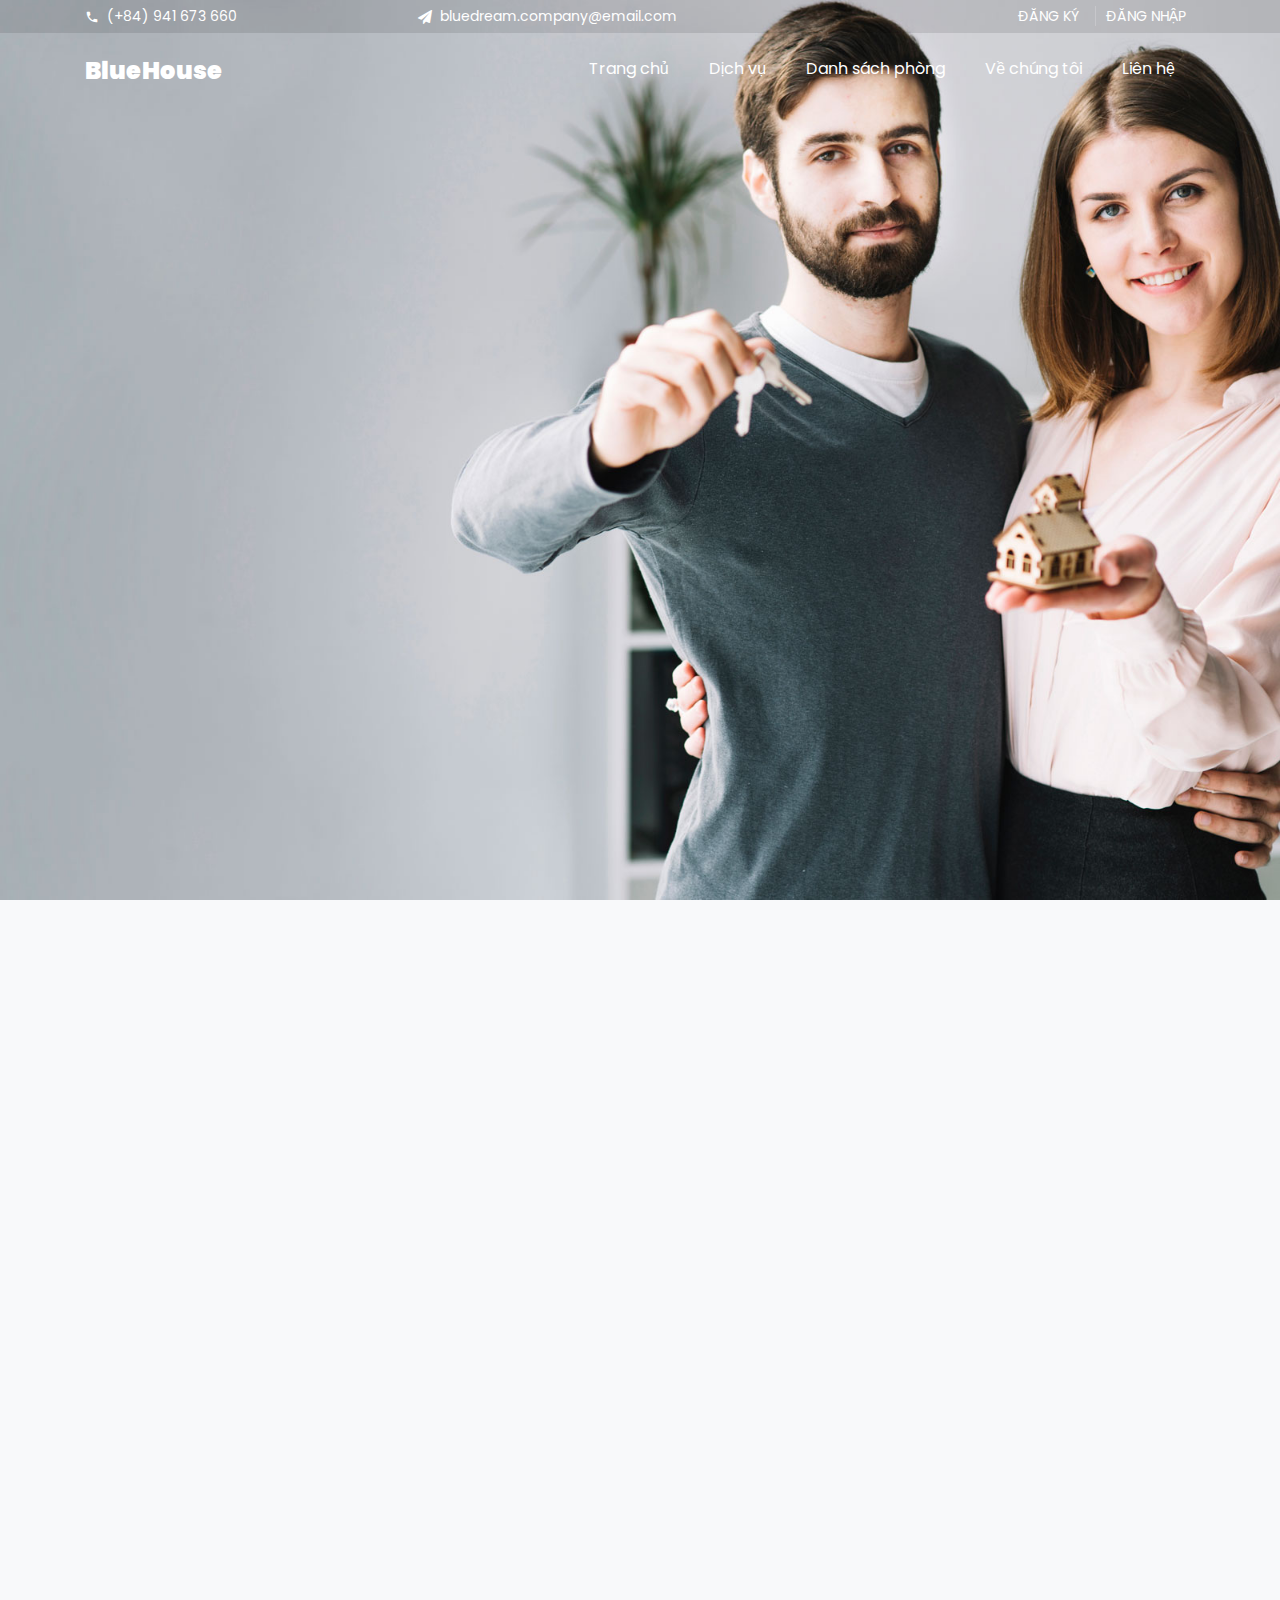
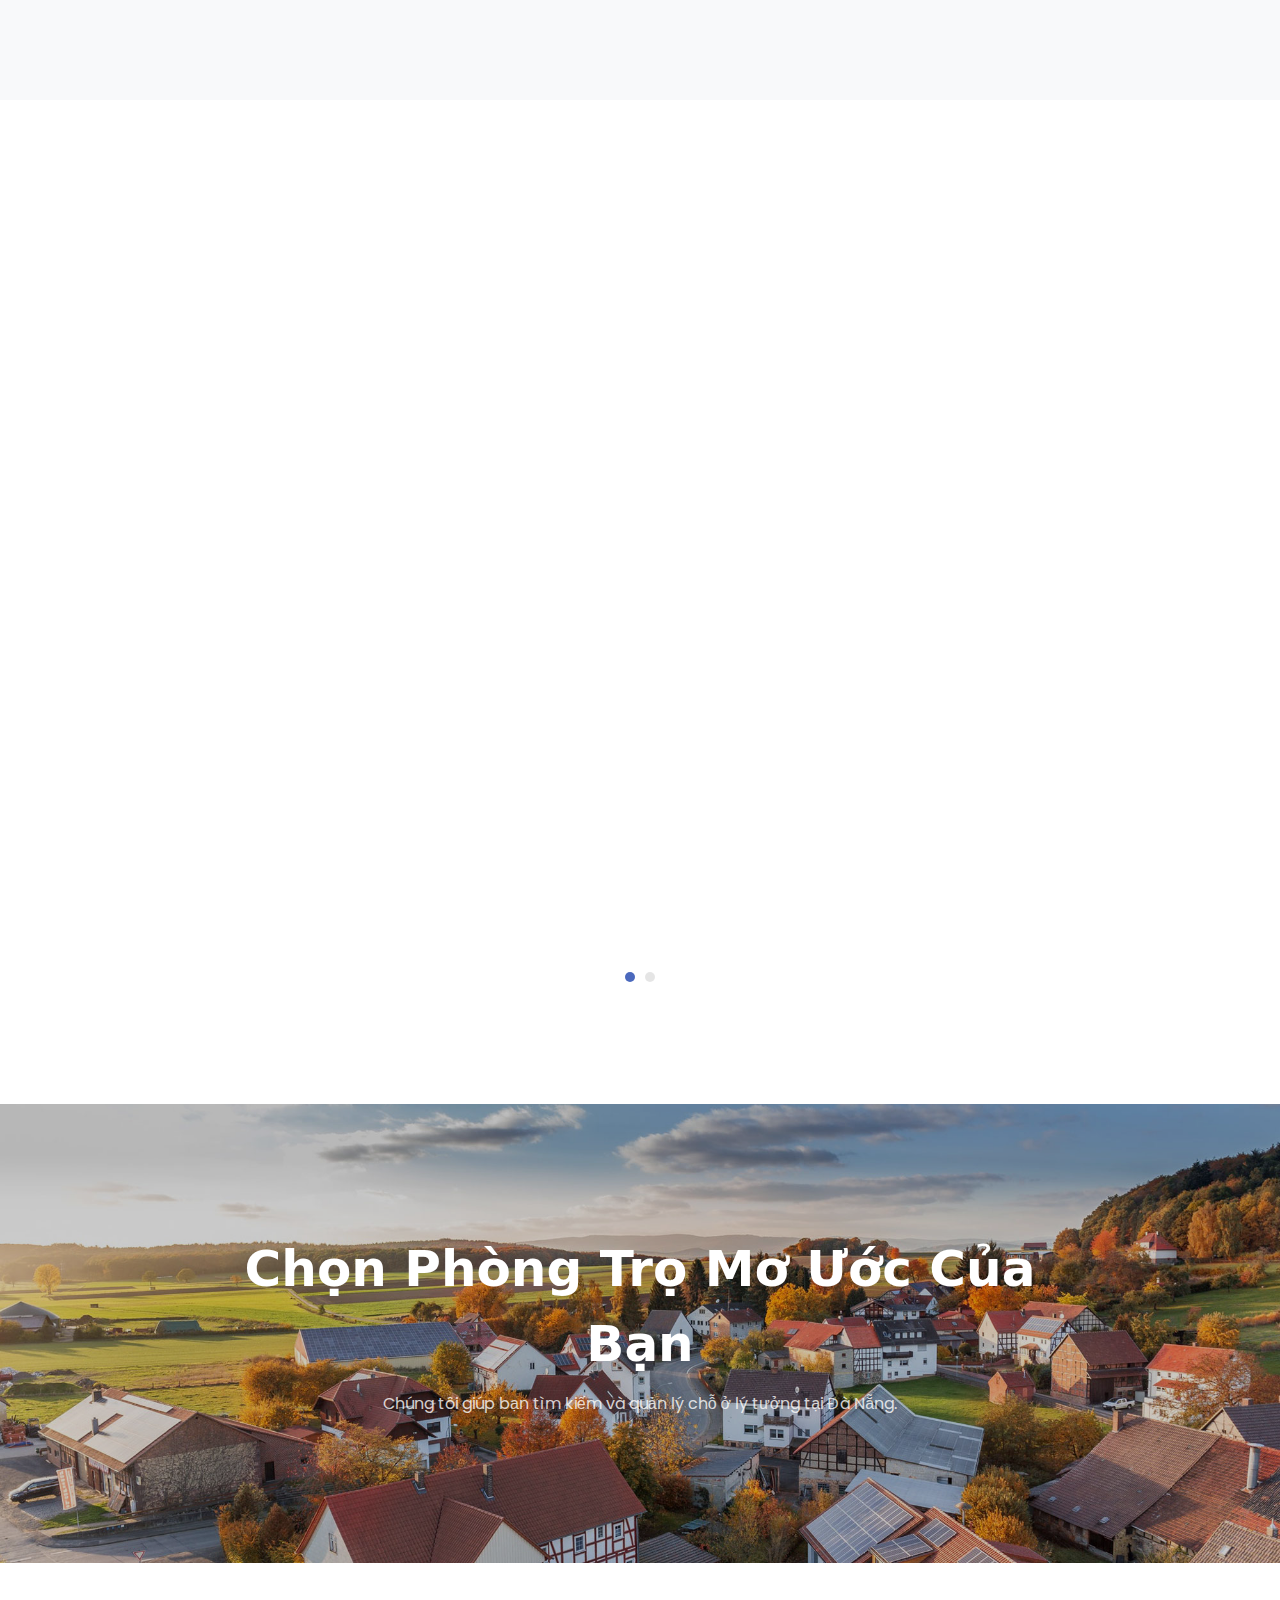
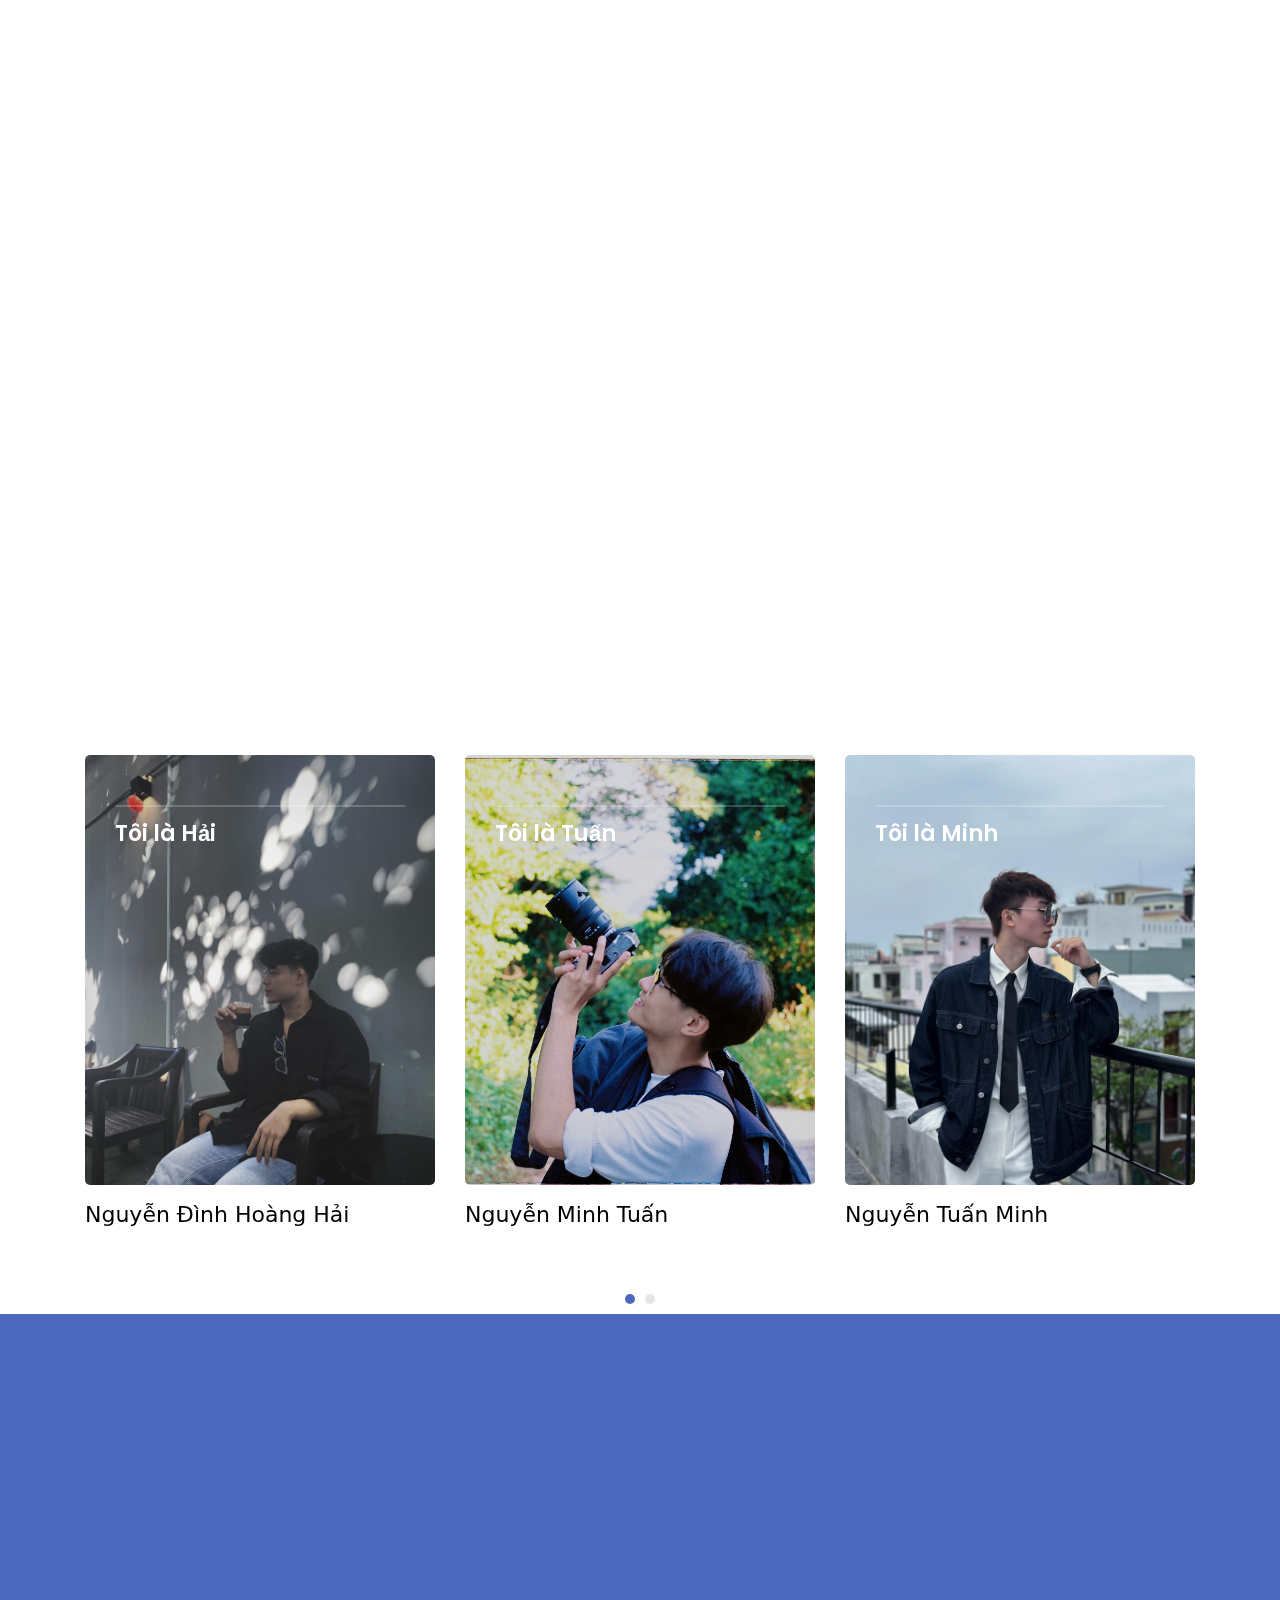
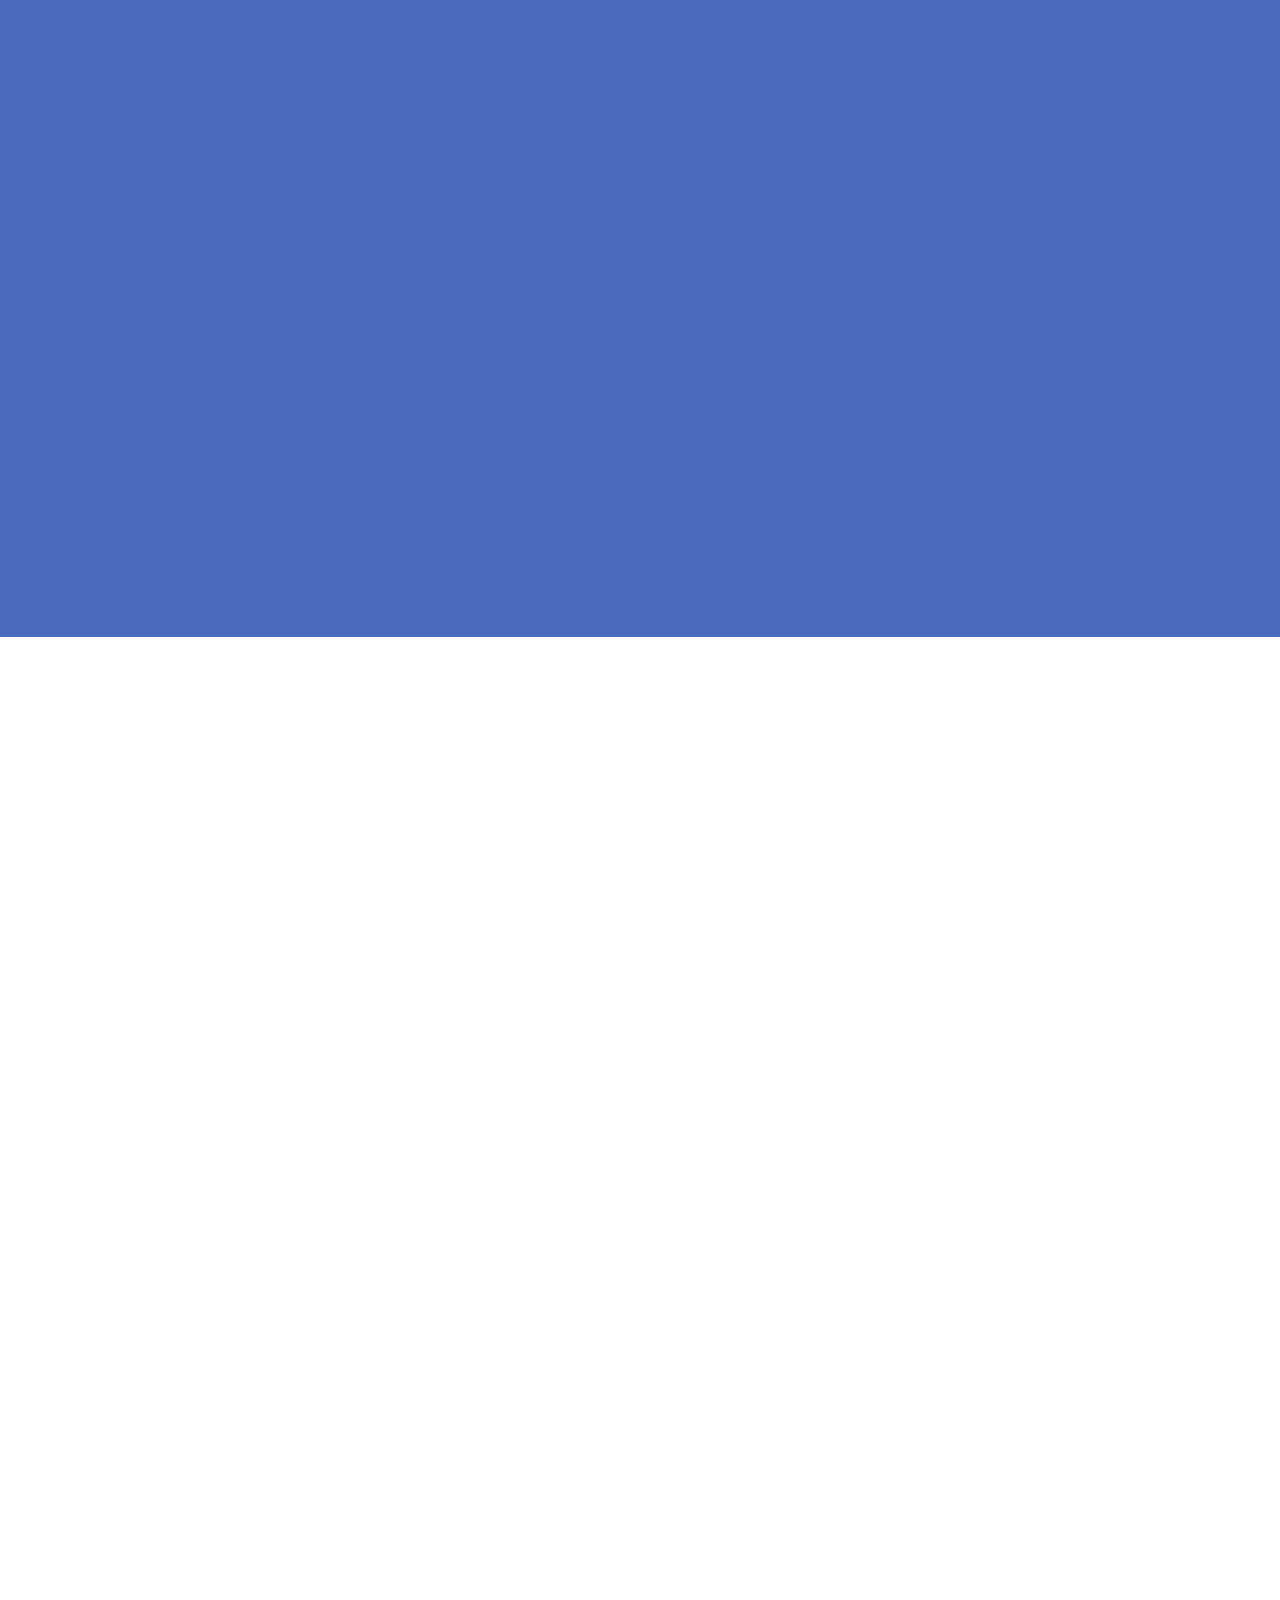
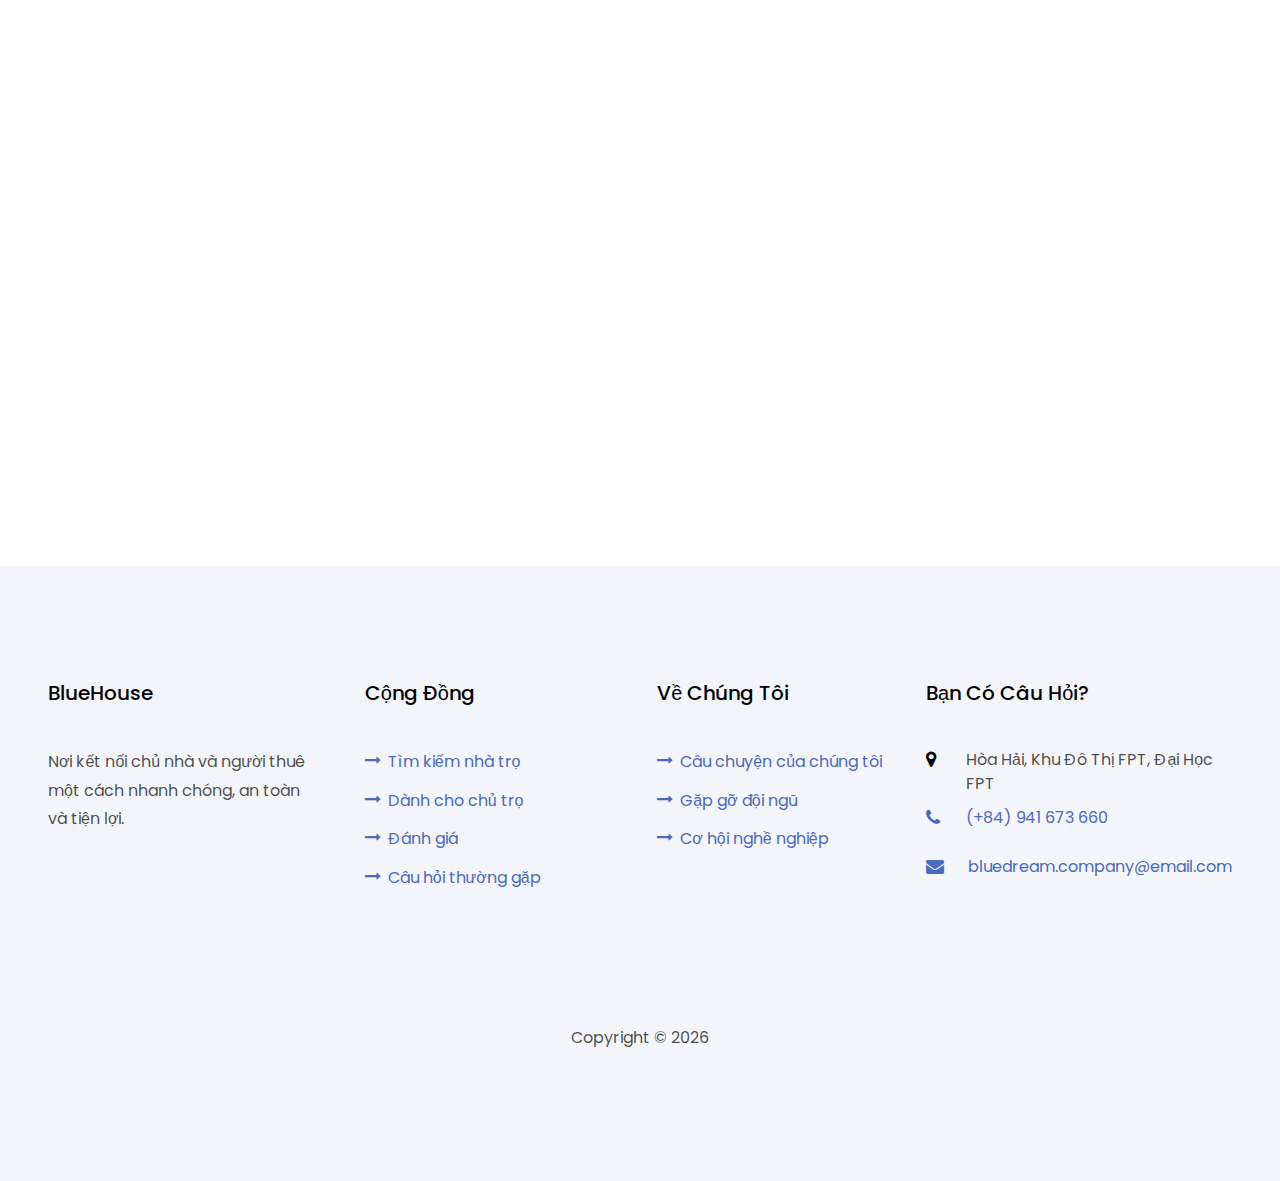
<file: index.html>
<!DOCTYPE html>
<html lang="en">

<head>
	<title>Home</title>
	<meta charset="utf-8">
	<meta name="viewport" content="width=device-width, initial-scale=1, shrink-to-fit=no">
	<link href="https://fonts.googleapis.com/css?family=Poppins:100,200,300,400,500,600,700,800,900" rel="stylesheet">
	<link rel="stylesheet" href="css/open-iconic-bootstrap.min.css">
	<link rel="stylesheet" href="css/animate.css">
	<link rel="stylesheet" href="css/owl.carousel.min.css">
	<link rel="stylesheet" href="css/owl.theme.default.min.css">
	<link rel="stylesheet" href="css/magnific-popup.css">
	<link rel="stylesheet" href="css/aos.css">
	<link rel="stylesheet" href="css/ionicons.min.css">
	<link rel="stylesheet" href="css/flaticon.css">
	<link rel="stylesheet" href="css/icomoon.css">
	<link rel="stylesheet" href="css/style.css">
</head>

<body data-spy="scroll" data-target=".site-navbar-target" data-offset="300">
	<div class="py-1 bg-black top">
		<div class="container">
			<div class="row no-gutters d-flex align-items-start align-items-center px-md-0">
				<div class="col-lg-12 d-block">
					<div class="row d-flex">
						<div class="col-md pr-4 d-flex topper align-items-center">
							<div class="icon mr-2 d-flex justify-content-center align-items-center"><span
									class="icon-phone2"></span></div>
							<span class="text">(+84) 941 673 660</span>
						</div>
						<div class="col-md pr-4 d-flex topper align-items-center">
							<div class="icon mr-2 d-flex justify-content-center align-items-center"><span
									class="icon-paper-plane"></span></div>
							<span class="text">bluedream.company@email.com</span>
						</div>
						<div class="col-md-5 pr-4 d-flex topper align-items-center text-lg-right justify-content-end">
							<p class="mb-0 register-link"><a href="#" class="mr-3">Đăng ký</a><a href="#">Đăng nhập</a>
							</p>
						</div>
					</div>
				</div>
			</div>
		</div>
	</div>
	<nav class="navbar navbar-expand-lg navbar-dark ftco_navbar bg-dark ftco-navbar-light site-navbar-target"
		id="ftco-navbar">
		<div class="container">
			<a class="navbar-brand" href="index.html">BlueHouse</a>
			<button class="navbar-toggler js-fh5co-nav-toggle fh5co-nav-toggle" type="button" data-toggle="collapse"
				data-target="#ftco-nav" aria-controls="ftco-nav" aria-expanded="false" aria-label="Toggle navigation">
				<span class="oi oi-menu"></span> Menu
			</button>

			<div class="collapse navbar-collapse" id="ftco-nav">
				<ul class="navbar-nav nav ml-auto">
					<li class="nav-item"><a href="#home-section" class="nav-link"><span>Trang chủ</span></a></li>
					<li class="nav-item"><a href="#services-section" class="nav-link"><span>Dịch vụ</span></a></li>
					<li class="nav-item"><a href="#properties-section" class="nav-link"><span>Danh sách phòng</span></a>
					</li>
					<li class="nav-item"><a href="#about-section" class="nav-link"><span>Về chúng tôi</span></a></li>
					<li class="nav-item"><a href="#contact-section" class="nav-link"><span>Liên hệ</span></a></li>
				</ul>
			</div>
		</div>
	</nav>

	<section class="hero-wrap js-fullheight" style="background-image: url('images/bg_2.jpg');" data-section="home"
		data-stellar-background-ratio="0.5">
		<div class="overlay"></div>
		<div class="container">
			<div class="row no-gutters slider-text js-fullheight align-items-center justify-content-start"
				data-scrollax-parent="true">
				<div class="col-md-5 ftco-animate" data-scrollax=" properties: { translateY: '70%' }">
					<h1 style="font-family: system-ui;" class="mb-5"
						data-scrollax="properties: { translateY: '30%', opacity: 1.6 }">Ngôi nhà mơ ước của
						bạn,
						ĐÀ NẴNG</h1>
					<p class="mb-5" data-scrollax="properties: { translateY: '30%', opacity: 1.6 }">Tìm thuê nhà trọ
						hoàn hảo – dễ dàng, nhanh chóng và tiện lợi.
					</p>
				</div>
			</div>
		</div>
	</section>


	<section class="ftco-section ftco-services-2 bg-light" id="services-section">
		<div class="container">
			<div class="row justify-content-center pb-5">
				<div class="col-md-12 heading-section text-center ftco-animate">
					<h2 class="mb-4">Dịch vụ chúng tôi</h2>
					<p>Tận hưởng dịch vụ cho thuê nhà trọ nhanh chóng, tiện lợi với hệ thống hỗ trợ toàn diện.
					</p>
				</div>
			</div>
			<div class="row">
				<div class="col-md d-flex align-self-stretch ftco-animate">
					<div class="media block-6 services text-center d-block">
						<div class="icon justify-content-center align-items-center d-flex"><span
								class="flaticon-pin"></span></div>
						<div class="media-body">
							<h3 style="font-family: system-ui;" class="heading mb-3">Tìm trọ dễ dàng, mọi nơi ở Đà Nẵng
							</h3>
							<p>Dù bạn đang tìm phòng trọ ở trung tâm thành phố hay khu vực yên tĩnh, hệ thống của chúng
								tôi giúp bạn tìm kiếm nhanh chóng với đầy đủ thông tin chi tiết.
							</p>
						</div>
					</div>
				</div>
				<div class="col-md d-flex align-self-stretch ftco-animate">
					<div class="media block-6 services text-center d-block mt-lg-5 pt-lg-4">
						<div class="icon justify-content-center align-items-center d-flex"><span
								class="flaticon-detective"></span></div>
						<div class="media-body">
							<h3 style="font-family: system-ui;" class="heading mb-3">Hỗ trợ bởi đội ngũ chuyên nghiệp
							</h3>
							<p>Chúng tôi có đội ngũ hỗ trợ tận tâm, sẵn sàng giúp bạn tìm kiếm, đặt thuê, và giải đáp
								mọi thắc mắc về nhà trọ.
							</p>
						</div>
					</div>
				</div>
				<div class="col-md d-flex align-self-stretch ftco-animate">
					<div class="media block-6 services text-center d-block">
						<div class="icon justify-content-center align-items-center d-flex"><span
								class="flaticon-house"></span></div>
						<div class="media-body">
							<h3 style="font-family: system-ui;" class="heading mb-3">Thuê hoặc cho thuê trọ nhanh chóng
							</h3>
							<p>Dễ dàng đăng tin cho thuê hoặc tìm phòng trọ phù hợp với nhu cầu của bạn, chỉ với vài
								thao tác đơn giản.
							</p>
						</div>
					</div>
				</div>
				<div class="col-md d-flex align-self-stretch ftco-animate">
					<div class="media block-6 services text-center d-block mt-lg-5 pt-lg-4">
						<div class="icon justify-content-center align-items-center d-flex"><span
								class="flaticon-purse"></span></div>
						<div class="media-body">
							<h3 style="font-family: system-ui;" class="heading mb-3">Kiếm thêm thu nhập từ phòng trọ của
								bạn
							</h3>
							<p>Nếu bạn có phòng trọ cho thuê, hãy đăng tin ngay để tiếp cận hàng ngàn người thuê tiềm
								năng và tối ưu hóa lợi nhuận.
							</p>
						</div>
					</div>
				</div>
			</div>
		</div>
	</section>

	<section class="ftco-section ftco-properties" id="properties-section">
		<div class="container">
			<div class="row justify-content-center pb-5">
				<div class="col-md-12 heading-section text-center ftco-animate">
					<h2 class="mb-4">Danh sách các phòng nổi bật</h2>
				</div>
			</div>
			<div class="row">
				<div class="col-md-12">
					<div class="carousel-properties owl-carousel">
						<div class="item">
							<div class="properties ftco-animate">
								<div class="img">
									<img src="images/work-1.jpg" class="img-fluid" alt="Colorlib Template">
								</div>
								<div class="desc">
									<div
										class="text bg-primary d-flex text-center align-items-center justify-content-center">
										<span>Cho thuê</span>
									</div>
									<div class="d-flex pt-5">
										<div>
											<h3><a style="font-family: system-ui;" href="properties.html">Khu trọ
													FPT</a></h3>
										</div>
										<div class="pl-md-4">
											<h4 class="price">2.4tr/tháng</h4>
										</div>
									</div>
									<p class="h-info"><span class="location">Hoa Hai, Khu Do Thị FPT</span></p>
								</div>
							</div>
						</div>
						<div class="item">
							<div class="properties ftco-animate">
								<div class="img">
									<img src="images/work-2.jpg" class="img-fluid" alt="Colorlib Template">
								</div>
								<div class="desc">
									<div
										class="text bg-secondary d-flex text-center align-items-center justify-content-center">
										<span>Đã thuê</span>
									</div>
									<div class="d-flex pt-5">
										<div>
											<h3><a style="font-family: system-ui;" href="properties.html">Khu trọ
													FPT</a></h3>
										</div>
										<div class="pl-md-4">
											<h4 class="price">3.5tr/tháng</h4>
										</div>
									</div>
									<p class="h-info"><span class="location">Hoa Hai, Khu Do Thị FPT</span></p>
								</div>
							</div>
						</div>
						<div class="item">
							<div class="properties ftco-animate">
								<div class="img">
									<img src="images/work-3.jpg" class="img-fluid" alt="Colorlib Template">
								</div>
								<div class="desc">
									<div
										class="text bg-primary d-flex text-center align-items-center justify-content-center">
										<span>Cho thuê</span>
									</div>
									<div class="d-flex pt-5">
										<div>
											<h3><a style="font-family: system-ui;" href="properties.html">Khu trọ
													FPT</a></h3>
										</div>
										<div class="pl-md-4">
											<h4 class="price">4.5tr/tháng</h4>
										</div>
									</div>
									<p class="h-info"><span class="location">Hoa Hai, Khu Do Thị FPT</span></p>
								</div>
							</div>
						</div>
						<div class="item">
							<div class="properties ftco-animate">
								<div class="img">
									<img src="images/work-4.jpg" class="img-fluid" alt="Colorlib Template">
								</div>
								<div class="desc">
									<div
										class="text bg-primary d-flex text-center align-items-center justify-content-center">
										<span>Cho thuê</span>
									</div>
									<div class="d-flex pt-5">
										<div>
											<h3><a style="font-family: system-ui;" href="properties.html">Khu trọ
													FPT</a></h3>
										</div>
										<div class="pl-md-4">
											<h4 class="price">2.5tr/tháng</h4>
										</div>
									</div>
									<p class="h-info"><span class="location">Hoa Hai, Khu Do Thị FPT</span></p>
								</div>
							</div>
						</div>
						<div class="item">
							<div class="properties ftco-animate">
								<div class="img">
									<img src="images/work-5.jpg" class="img-fluid" alt="Colorlib Template">
								</div>
								<div class="desc">
									<div
										class="text bg-secondary d-flex text-center align-items-center justify-content-center">
										<span>Đã thuê</span>
									</div>
									<div class="d-flex pt-5">
										<div>
											<h3><a style="font-family: system-ui;" href="properties.html">Khu trọ
													FPT</a></h3>
										</div>
										<div class="pl-md-4">
											<h4 class="price">2.1tr/tháng</h4>
										</div>
									</div>
									<p class="h-info"><span class="location">Hoa Hai, Khu Do Thị FPT</span></p>
								</div>
							</div>
						</div>
					</div>
				</div>
			</div>
		</div>
	</section>

	<section class="ftco-intro img" id="about-section" style="background-image: url(images/bg_1.jpg);">
		<div class="overlay"></div>
		<div class="container">
			<div class="row justify-content-center">
				<div class="col-md-9 text-center">
					<h2 style="font-family: system-ui;">Chọn Phòng Trọ Mơ Ước Của Bạn
					</h2>
					<p>Chúng tôi giúp bạn tìm kiếm và quản lý chỗ ở lý tưởng tại Đà Nẵng.
					</p>
				</div>
			</div>
		</div>
	</section>

	<section class="ftco-counter img ftco-section ftco-no-pt ftco-no-pb">
		<div class="container">
			<div class="row no-gutters d-flex">
				<div class="px-lg-5 py-md-5">
					<div>
						<div class="row justify-content-start pb-3">
							<div class="col-md-12 heading-section ftco-animate p-4 p-lg-5">
								<h2 style="font-size: 31px;" class="mb-4">Kết Nối Người Thuê & Chủ Trọ Một Cách Dễ Dàng
								</h2>
								<p>Nhu cầu thuê nhà trọ ngày càng tăng, đặc biệt là sinh viên và người lao động trẻ tại
									các thành phố lớn. Tuy nhiên, việc tìm kiếm phòng trọ vẫn gặp nhiều khó khăn như
									thiếu thông tin đáng tin cậy, tốn nhiều thời gian và rủi ro lừa đảo.
								</p>
								<p>Stayhome ra đời để giúp kết nối người thuê và chủ nhà trọ một cách minh bạch, nhanh
									chóng và an toàn. Với công nghệ hiện đại, người dùng có thể tìm kiếm phòng trọ theo
									vị trí, giá cả, tiện ích mong muốn và xem đánh giá từ người thuê trước.
								</p>
								<p>Bên cạnh đó, hệ thống còn hỗ trợ xác minh thông tin chủ nhà, giảm thiểu rủi ro cho
									người thuê. Chủ trọ cũng dễ dàng tiếp cận khách hàng tiềm năng mà không mất nhiều
									công sức quảng bá. Stayhome – giúp bạn tìm nhà trọ phù hợp dễ dàng hơn bao giờ hết!
								</p>
								<p style="margin-top: 45px;"><a href="#" class="btn btn-primary py-3 px-4">Tìm phòng
										ngay</a> <a href="#" class="btn btn-secondary py-3 px-4">Liên hệ chúng tôi</a>
								</p>
							</div>
						</div>
					</div>
				</div>
			</div>
		</div>
	</section>
	<section class="ftco-agent" id="agent-section">
		<div class="container">
			<div class="row justify-content-center pb-5">
				<div class="col-md-12 heading-section text-center ftco-animate">
					<h2 class="mb-4">Đội Ngũ Của Chúng Tôi</h2>
				</div>
			</div>
			<div class="row">
				<div class="col-md-12">
					<div class="carousel-agent owl-carousel">
						<div class="item">
							<div class="agent">
								<div style="height: 430px;" class="img">
									<img src="images/hai.jpg" class="img-fluid" alt="Colorlib Template">
									<div>
										<h3>Tôi là Hải</h3>
									</div>
								</div>
								<div class="desc pt-3">
									<div>
										<h3><a style="font-family: system-ui;" href="properties.html">Nguyễn Đình Hoàng
												Hải
											</a></h3>
									</div>
								</div>
							</div>
						</div>
						<div class="item">
							<div class="agent">
								<div style="height: 430px;" class="img">
									<img src="images/tuan3.jpg" class="img-fluid" alt="Colorlib Template">
									<div>
										<h3>Tôi là Tuấn</h3>
									</div>
								</div>
								<div class="desc pt-3">
									<div>
										<h3><a style="font-family: system-ui;" href="properties.html">Nguyễn Minh
												Tuấn</a></h3>
									</div>
								</div>
							</div>
						</div>
						<div class="item">
							<div class="agent">
								<div style="height: 430px;" class="img">
									<img src="images/tuanminh.jpg" class="img-fluid" alt="Colorlib Template">
									<div>
										<h3>Tôi là Minh</h3>
									</div>
								</div>
								<div class="desc pt-3">
									<div>
										<h3><a style="font-family: system-ui;" href="properties.html">Nguyễn Tuấn
												Minh</a>
										</h3>
									</div>
								</div>
							</div>
						</div>
						<div class="item">
							<div class="agent">
								<div style="height: 430px;" class="img">
									<img src="images/chi.jpg" class="img-fluid" alt="Colorlib Template">
									<div>
										<h3>Tôi là Chi</h3>
									</div>
								</div>
								<div class="desc pt-3">
									<div>
										<h3><a style="font-family: system-ui;" href="properties.html">Trần Quỳnh Chi</a>
										</h3>
									</div>
								</div>
							</div>
						</div>
						<div class="item">
							<div class="agent">
								<div style="height: 430px;" class="img">
									<img src="images/maivy.jpg" class="img-fluid" alt="Colorlib Template">
									<div>
										<h3>Tôi là Vy</h3>
									</div>
								</div>
								<div class="desc pt-3">
									<div>
										<h3><a style="font-family: system-ui;" href="properties.html">Mai Thị Thùy
												Vy</a>
										</h3>
									</div>
								</div>
							</div>
						</div>
						<div class="item">
							<div class="agent">
								<div style="height: 430px;" class="img">
									<img src="images/quynh.jpg" class="img-fluid" alt="Colorlib Template">
									<div>
										<h3>Tôi là Quỳnh</h3>
									</div>
								</div>
								<div class="desc pt-3">
									<div>
										<h3><a style="font-family: system-ui;" href="properties.html">Hoàng Thị Lệ
												Quỳnh</a>
										</h3>
									</div>
								</div>
							</div>
						</div>
					</div>
				</div>
			</div>
		</div>
	</section>

	<section class="ftco-section testimony-section">
		<div class="container">
			<div class="row justify-content-center pb-3">
				<div class="col-md-7 text-center heading-section heading-section-white ftco-animate">
					<span class="subheading">Đọc đánh giá</span>
					<h2 class="mb-4">Khách hàng nói gì?</h2>
				</div>
			</div>
			<div class="row ftco-animate justify-content-center">
				<div class="col-md-12">
					<div class="carousel-testimony owl-carousel ftco-owl">
						<div class="item">
							<div class="testimony-wrap text-center py-4 pb-5">
								<div class="user-img" style="background-image: url(images/person_1.jpg)">
									<span class="quote d-flex align-items-center justify-content-center">
										<i class="icon-quote-left"></i>
									</span>
								</div>
								<div class="text px-4 pb-5">
									<p style="height: 170px" class="mb-4">Nhờ trang web này, mình đã tìm được phòng trọ
										ưng ý chỉ trong vài
										ngày mà không cần đi xem quá nhiều nơi. Thông tin minh bạch, hình ảnh rõ ràng,
										chủ nhà uy tín. Rất tiện lợi!</p>
									<p class="name">Phạm Đắc Nhật Huy</p>
									<span class="position">Sinh viên</span>
								</div>
							</div>
						</div>
						<div class="item">
							<div class="testimony-wrap text-center py-4 pb-5">
								<div class="user-img" style="background-image: url(images/person_2.jpg)">
									<span class="quote d-flex align-items-center justify-content-center">
										<i class="icon-quote-left"></i>
									</span>
								</div>
								<div class="text px-4 pb-5">
									<p style="height: 170px" class="mb-4">Trước đây mình phải mất rất nhiều thời gian
										tìm phòng, nhưng từ khi
										biết đến nền tảng này, mọi thứ trở nên dễ dàng hơn nhiều. Chỉ cần vài cú click
										là có thể xem được danh sách nhà trọ phù hợp với nhu cầu!</p>
									<p class="name">Nguyễn Gia Phương Tuấn</p>
									<span class="position">Sinh viên</span>
								</div>
							</div>
						</div>
						<div class="item">
							<div class="testimony-wrap text-center py-4 pb-5">
								<div class="user-img" style="background-image: url(images/person_3.jpg)">
									<span class="quote d-flex align-items-center justify-content-center">
										<i class="icon-quote-left"></i>
									</span>
								</div>
								<div class="text px-4 pb-5">
									<p style="height: 170px" class="mb-4">Lần đầu tiên lên thành phố học nên mình không
										biết tìm nhà trọ ở
										đâu. May mắn nhờ website này, mình đã tìm được phòng sạch sẽ, giá hợp lý và gần
										trường. Rất cảm ơn!</p>
									<p class="name">Trần Công Nữ Ngọc Diệp</p>
									<span class="position">Sinh viên</span>
								</div>
							</div>
						</div>
						<div class="item">
							<div class="testimony-wrap text-center py-4 pb-5">
								<div class="user-img" style="background-image: url(images/person_1.jpg)">
									<span class="quote d-flex align-items-center justify-content-center">
										<i class="icon-quote-left"></i>
									</span>
								</div>
								<div class="text px-4 pb-5">
									<p style="height: 170px" class="mb-4">Tôi đã đăng tin cho thuê phòng và nhận được
										nhiều phản hồi nhanh
										chóng. Trang web giúp kết nối với đúng đối tượng cần tìm phòng mà không mất
										nhiều thời gian. Rất hữu ích!</p>
									<p class="name">Phạm Đức Huy</p>
									<span class="position">Chủ nhà trọ</span>
								</div>
							</div>
						</div>
						<div class="item">
							<div class="testimony-wrap text-center py-4 pb-5">
								<div class="user-img" style="background-image: url(images/person_3.jpg)">
									<span class="quote d-flex align-items-center justify-content-center">
										<i class="icon-quote-left"></i>
									</span>
								</div>
								<div class="text px-4 pb-5">
									<p style="height: 170px" class="mb-4">Công việc bận rộn khiến tôi không có nhiều
										thời gian đi tìm nhà trọ.
										Nhờ nền tảng này, tôi dễ dàng lọc và tìm kiếm theo nhu cầu, tiết kiệm rất nhiều
										thời gian!</p>
									<p class="name">Nguyễn Tuyết Nhi</p>
									<span class="position">Nhân viên FSOFT</span>
								</div>
							</div>
						</div>
					</div>
				</div>
			</div>
		</div>
	</section>

	<section class="ftco-section contact-section ftco-no-pb" id="contact-section">
		<div class="container">
			<div class="row justify-content-center mb-5 pb-3">
				<div class="col-md-7 heading-section text-center ftco-animate">
					<span class="subheading">Liên hệ</span>
					<h2 style="font-family: system-ui;" class="mb-4">Liên hệ với chúng tôi</h2>
					<p>Chúng tôi luôn sẵn sàng hỗ trợ bạn trong việc tìm kiếm nhà trọ phù hợp một cách nhanh chóng và an
						toàn. Hãy liên hệ ngay để được tư vấn chi tiết!
					</p>
				</div>
			</div>

			<div class="row block-9">
				<div class="col-md-7 order-md-last d-flex ftco-animate">
					<form action="#" class="bg-light p-4 p-md-5 contact-form">
						<div class="form-group">
							<input type="text" class="form-control" placeholder="Họ và tên">
						</div>
						<div class="form-group">
							<input type="text" class="form-control" placeholder="Email">
						</div>
						<div class="form-group">
							<input type="text" class="form-control" placeholder="Nghề nghiệp">
						</div>
						<div class="form-group">
							<textarea name="" id="" cols="30" rows="7" class="form-control"
								placeholder="Nội dung"></textarea>
						</div>
						<div class="form-group">
							<input type="submit" value="Gửi" class="btn btn-primary py-3 px-5">
						</div>
					</form>

				</div>

				<div class="col-md-5 d-flex">
					<div class="row d-flex contact-info mb-5">
						<div class="col-md-12 ftco-animate">
							<div class="box p-2 px-3 bg-light d-flex">
								<div class="icon mr-3">
									<span class="icon-map-signs"></span>
								</div>
								<div>
									<h3 class="mb-3">Địa chỉ</h3>
									<p>Hòa Hải, Khu Đô Thị FPT, Đại Học FPT</p>
								</div>
							</div>
						</div>
						<div class="col-md-12 ftco-animate">
							<div class="box p-2 px-3 bg-light d-flex">
								<div class="icon mr-3">
									<span class="icon-phone2"></span>
								</div>
								<div>
									<h3 class="mb-3">Số điện thoại</h3>
									<p><a href="tel://1234567920">(+84) 941 673 660</a></p>
								</div>
							</div>
						</div>
						<div class="col-md-12 ftco-animate">
							<div class="box p-2 px-3 bg-light d-flex">
								<div class="icon mr-3">
									<span class="icon-paper-plane"></span>
								</div>
								<div>
									<h3 class="mb-3">Email</h3>
									<p><a href="mailto:info@yoursite.com">bluedream.company@email.com</a></p>
								</div>
							</div>
						</div>
						<div class="col-md-12 ftco-animate">
							<div class="box p-2 px-3 bg-light d-flex">
								<div class="icon mr-3">
									<span class="icon-globe"></span>
								</div>
								<div>
									<h3 class="mb-3">Website</h3>
									<p><a href="#">bluehouseDaNang.com</a></p>
								</div>
							</div>
						</div>
					</div>
				</div>
			</div>
		</div>
	</section>

	<section class="ftco-section ftco-no-pt ftco-no-pb">
		<div id="map" class="bg-white"></div>
	</section>

	<footer class="ftco-footer ftco-section">
		<div class="container-fluid px-md-5">
			<div class="row mb-5">
				<div class="col-md">
					<div class="ftco-footer-widget mb-4">
						<h2 class="ftco-heading-2">BlueHouse
						</h2>
						<p>Nơi kết nối chủ nhà và người thuê một cách nhanh chóng, an toàn và tiện lợi.</p>
						<ul class="ftco-footer-social list-unstyled mt-5">
							<li class="ftco-animate"><a href="#"><span class="icon-twitter"></span></a></li>
							<li class="ftco-animate"><a href="#"><span class="icon-facebook"></span></a></li>
							<li class="ftco-animate"><a href="#"><span class="icon-instagram"></span></a></li>
						</ul>
					</div>
				</div>
				<div class="col-md">
					<div class="ftco-footer-widget mb-4 ml-md-4">
						<h2 class="ftco-heading-2">Cộng Đồng</h2>
						<ul class="list-unstyled">
							<li><a href="#"><span class="icon-long-arrow-right mr-2"></span>Tìm kiếm nhà trọ</a></li>
							<li><a href="#"><span class="icon-long-arrow-right mr-2"></span>Dành cho chủ trọ</a></li>
							<li><a href="#"><span class="icon-long-arrow-right mr-2"></span>Đánh giá</a></li>
							<li><a href="#"><span class="icon-long-arrow-right mr-2"></span>Câu hỏi thường gặp</a></li>
						</ul>
					</div>
				</div>
				<div class="col-md">
					<div class="ftco-footer-widget mb-4 ml-md-4">
						<h2 class="ftco-heading-2">Về Chúng Tôi</h2>
						<ul class="list-unstyled">
							<li><a href="#"><span class="icon-long-arrow-right mr-2"></span>Câu chuyện của chúng tôi</a>
							</li>
							<li><a href="#"><span class="icon-long-arrow-right mr-2"></span>Gặp gỡ đội ngũ</a></li>
							<li><a href="#"><span class="icon-long-arrow-right mr-2"></span>Cơ hội nghề nghiệp</a></li>
						</ul>
					</div>
				</div>
				<div class="col-md">
					<div class="ftco-footer-widget mb-4">
						<h2 class="ftco-heading-2">Bạn Có Câu Hỏi?</h2>
						<div class="block-23 mb-3">
							<ul>
								<li><span class="icon icon-map-marker"></span><span class="text">Hòa Hải, Khu Đô Thị
										FPT, Đại Học FPT</span></li>
								<li><a href="#"><span class="icon icon-phone"></span><span class="text">(+84) 941 673
											660</span></a></li>
								<li><a href="#"><span class="icon icon-envelope pr-4"></span><span class="text">
											bluedream.company@email.com</span></a></li>
							</ul>
						</div>
					</div>
				</div>
			</div>
			<div class="row">
				<div class="col-md-12 text-center">

					<p><!-- Link back to Colorlib can't be removed. Template is licensed under CC BY 3.0. -->
						Copyright &copy;
						<script>document.write(new Date().getFullYear());</script>
					</p>
				</div>
			</div>
		</div>
	</footer>



	<!-- loader -->
	<div id="ftco-loader" class="show fullscreen"><svg class="circular" width="48px" height="48px">
			<circle class="path-bg" cx="24" cy="24" r="22" fill="none" stroke-width="4" stroke="#eeeeee" />
			<circle class="path" cx="24" cy="24" r="22" fill="none" stroke-width="4" stroke-miterlimit="10"
				stroke="#F96D00" />
		</svg></div>


	<script src="js/jquery.min.js"></script>
	<script src="js/jquery-migrate-3.0.1.min.js"></script>
	<script src="js/popper.min.js"></script>
	<script src="js/bootstrap.min.js"></script>
	<script src="js/jquery.easing.1.3.js"></script>
	<script src="js/jquery.waypoints.min.js"></script>
	<script src="js/jquery.stellar.min.js"></script>
	<script src="js/owl.carousel.min.js"></script>
	<script src="js/jquery.magnific-popup.min.js"></script>
	<script src="js/aos.js"></script>
	<script src="js/jquery.animateNumber.min.js"></script>
	<script src="js/scrollax.min.js"></script>
	<script src="https://maps.gomaps.pro/maps/api/js?key=AlzaSy8awFr18Xoa4bGCAGJFLev0vukb5ZpkU-y"></script>
	<script src="js/google-map.js"></script>

	<script src="js/main.js"></script>

</body>

</html>
</file>
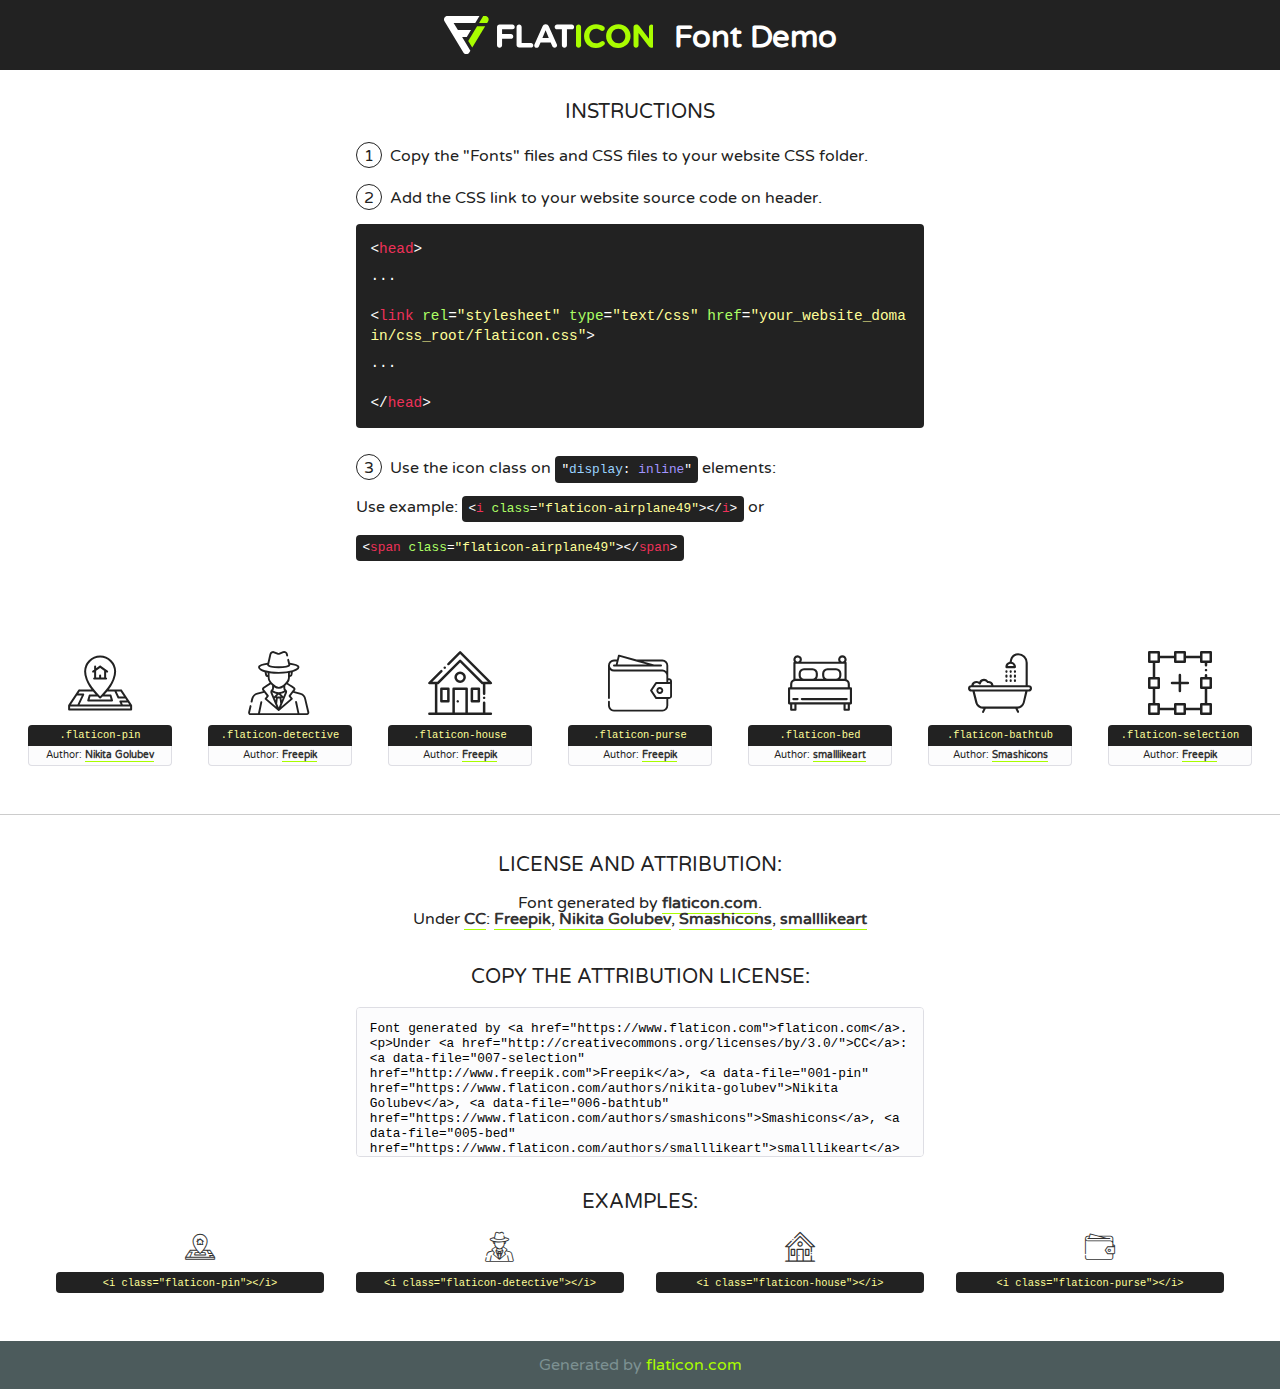
<file: fonts/flaticon/font/flaticon.html>
<!DOCTYPE html>
<!--
  Flaticon icon font: Flaticon
  Creation date: 06/12/2018 02:49
-->
<html>
<!DOCTYPE html>
<html>

<head>
    <title>Flaticon WebFont</title>
    <link href="http://fonts.googleapis.com/css?family=Varela+Round" rel="stylesheet" type="text/css" />
    <link rel="stylesheet" type="text/css" href="flaticon.css">
    <meta charset="UTF-8">
    <style>
    html, body, div, span, applet, object, iframe,
    h1, h2, h3, h4, h5, h6, p, blockquote, pre,
    a, abbr, acronym, address, big, cite, code,
    del, dfn, em, img, ins, kbd, q, s, samp,
    small, strike, strong, sub, sup, tt, var,
    b, u, i, center,
    dl, dt, dd, ol, ul, li,
    fieldset, form, label, legend,
    table, caption, tbody, tfoot, thead, tr, th, td,
    article, aside, canvas, details, embed, 
    figure, figcaption, footer, header, hgroup, 
    menu, nav, output, ruby, section, summary,
    time, mark, audio, video {
        margin: 0;
        padding: 0;
        border: 0;
        font-size: 100%;
        font: inherit;
        vertical-align: baseline;
    }
    /* HTML5 display-role reset for older browsers */
    article, aside, details, figcaption, figure, 
    footer, header, hgroup, menu, nav, section {
        display: block;
    }
    body {
        line-height: 1;
    }
    ol, ul {
        list-style: none;
    }
    blockquote, q {
        quotes: none;
    }
    blockquote:before, blockquote:after,
    q:before, q:after {
        content: '';
        content: none;
    }
    table {
        border-collapse: collapse;
        border-spacing: 0;
    }
    body {
        font-family: 'Varela Round', Helvetica, Arial, sans-serif;
        font-size: 16px;
        color: #222;
    }
    a {
        color: #333;
        border-bottom: 1px solid #a9fd00;
        font-weight: bold;
        text-decoration: none;
    }
    * {
        -moz-box-sizing: border-box;
        -webkit-box-sizing: border-box;
        box-sizing: border-box;
        margin: 0;
        padding: 0;
    }
    [class^="flaticon-"]:before, [class*=" flaticon-"]:before, [class^="flaticon-"]:after, [class*=" flaticon-"]:after {
        font-family: Flaticon;
        font-size: 30px;
        font-style: normal;
        margin-left: 20px;
        color: #333;
    }
    .wrapper {
        max-width: 600px;
        margin: auto;
        padding: 0 1em;
    }
    .title {
        font-size: 1.25em;
        text-align: center;
        margin-bottom: 1em;
        text-transform: uppercase;
    }
    header {
        text-align: center;
        background-color: #222;
        color: #fff;
        padding: 1em;
    }
    header .logo {
        width: 210px;
        height: 38px;
        display: inline-block;
        vertical-align: middle;
        margin-right: 1em;
        border: none;
    }
    header strong {
        font-size: 1.95em;
        font-weight: bold;
        vertical-align: middle;
        margin-top: 5px;
        display: inline-block;
    }
    .demo {
        margin: 2em auto;
        line-height: 1.25em;
    }
    .demo ul li {
        margin-bottom: 1em;
    }
    .demo ul li .num {
        color: #222;
        border-radius: 20px;
        display: inline-block;
        width: 26px;
        padding: 3px;
        height: 26px;
        text-align: center;
        margin-right: 0.5em;
        border: 1px solid #222;
    }
    .demo ul li code {
        background-color: #222;
        border-radius: 4px;
        padding: 0.25em 0.5em;
        display: inline-block;
        color: #fff;
        font-family: Consolas,Monaco,Lucida Console,Liberation Mono,DejaVu Sans Mono,Bitstream Vera Sans Mono,Courier New, monospace;
        font-weight: lighter;
        margin-top: 1em;
        font-size: 0.8em;
        word-break: break-all;
    }
    .demo ul li code.big {
        padding: 1em;
        font-size: 0.9em;
    }
    .demo ul li code .red {
        color: #EF3159;
    }
    .demo ul li code .green {
        color: #ACFF65;
    }
    .demo ul li code .yellow {
        color: #FFFF99;
    }
    .demo ul li code .blue {
        color: #99D3FF;
    }
    .demo ul li code .purple {
        color: #A295FF;
    }
    .demo ul li code .dots {
        margin-top: 0.5em;
        display: block;
    }
    #glyphs {
        border-bottom: 1px solid #ccc;
        padding: 2em 0;
        text-align: center;
    }
    .glyph {
        display: inline-block;
        width: 9em;
        margin: 1em;
        text-align: center;
        vertical-align: top;
        background: #FFF;
    }
    .glyph .glyph-icon {
        padding: 10px;
        display: block;
        font-family:"Flaticon";
        font-size: 64px;
        line-height: 1;
    }
    .glyph .glyph-icon:before {
        font-size: 64px;
        color: #222;
        margin-left: 0;
    }
    .class-name {
        font-size: 0.65em;
        background-color: #222;
        color: #fff;
        border-radius: 4px 4px 0 0;
        padding: 0.5em;
        color: #FFFF99;
        font-family: Consolas,Monaco,Lucida Console,Liberation Mono,DejaVu Sans Mono,Bitstream Vera Sans Mono,Courier New, monospace;
    }
    .author-name {
        font-size: 0.6em;
        background-color: #fcfcfd;
        border: 1px solid #DEDEE4;
        border-top: 0;
        border-radius: 0 0 4px 4px;
        padding: 0.5em;
    }
    .class-name:last-child {
        font-size: 10px;
        color:#888;
    }
    .class-name:last-child a {
        font-size: 10px;
        color:#555;
    }
    .class-name:last-child a:hover {
        color:#a9fd00;
    }
    .glyph > input {
        display: block;
        width: 100px;
        margin: 5px auto;
        text-align: center;
        font-size: 12px;
        cursor: text;
    }
    .glyph > input.icon-input {
        font-family:"Flaticon";
        font-size: 16px;
        margin-bottom: 10px;
    }
    .attribution .title {
        margin-top: 2em;
    }
    .attribution textarea {
        background-color: #fcfcfd;
        padding: 1em;
        border: none;
        box-shadow: none;
        border: 1px solid #DEDEE4;
        border-radius: 4px;
        resize: none;
        width: 100%;
        height: 150px;
        font-size: 0.8em;
        font-family: Consolas,Monaco,Lucida Console,Liberation Mono,DejaVu Sans Mono,Bitstream Vera Sans Mono,Courier New, monospace;
        -webkit-appearance: none;
    }
    .iconsuse {
        margin: 2em auto;
        text-align: center;
        max-width: 1200px;
    }
    .iconsuse:after {
        content: '';
        display: table;
        clear: both;
    }
    .iconsuse .image {
        float: left;
        width: 25%;
        padding: 0 1em;
    }
    .iconsuse .image p {
        margin-bottom: 1em;
    }
    .iconsuse .image span {
        display: block;
        font-size: 0.65em;
        background-color: #222;
        color: #fff;
        border-radius: 4px;
        padding: 0.5em;
        color: #FFFF99;
        margin-top: 1em;
        font-family: Consolas,Monaco,Lucida Console,Liberation Mono,DejaVu Sans Mono,Bitstream Vera Sans Mono,Courier New, monospace;
    }
    #footer {
        text-align: center;
        background-color: #4C5B5C;
        color: #7c9192;
        padding: 1em;
    }
    #footer a {
        border: none;
        color: #a9fd00;
        font-weight: normal;
    }
    @media (max-width: 960px) {
        .iconsuse .image {
            width: 50%;
        }
    }
    @media (max-width: 560px) {
        .iconsuse .image {
            width: 100%;
        }
    }
    </style>
</head>

<body class="characters-off">

    <header>
        <a href="https://www.flaticon.com" target="_blank" class="logo">
            <svg version="1.1" xmlns="http://www.w3.org/2000/svg" xmlns:xlink="http://www.w3.org/1999/xlink" xmlns:a="http://ns.adobe.com/AdobeSVGViewerExtensions/3.0/" viewBox="0 0 560.875 102.036" enable-background="new 0 0 560.875 102.036" xml:space="preserve">
                <defs>
                </defs>
                <g>
                    <g class="letters">
                        <path fill="#ffffff" d="M141.596,29.675c0-3.777,2.985-6.767,6.764-6.767h34.438c3.426,0,6.15,2.728,6.15,6.15
                        c0,3.43-2.724,6.149-6.15,6.149h-27.674v13.091h23.719c3.429,0,6.151,2.724,6.151,6.15c0,3.43-2.723,6.149-6.151,6.149h-23.719
                        v17.574c0,3.773-2.986,6.761-6.764,6.761c-3.779,0-6.764-2.989-6.764-6.761V29.675z"></path>
                        <path fill="#ffffff" d="M193.844,29.149c0-3.781,2.985-6.767,6.764-6.767c3.776,0,6.763,2.985,6.763,6.767v42.957h25.039
                        c3.426,0,6.149,2.726,6.149,6.153c0,3.425-2.723,6.15-6.149,6.15h-31.802c-3.779,0-6.764-2.986-6.764-6.768V29.149z"></path>
                        <path fill="#ffffff" d="M241.891,75.71l21.438-48.407c1.492-3.341,4.215-5.357,7.906-5.357h0.792
                        c3.686,0,6.323,2.017,7.815,5.357l21.439,48.407c0.436,0.967,0.701,1.845,0.701,2.723c0,3.602-2.809,6.501-6.414,6.501
                        c-3.161,0-5.269-1.845-6.499-4.655l-4.132-9.661h-27.059l-4.301,10.102c-1.144,2.631-3.426,4.214-6.237,4.214
                        c-3.517,0-6.24-2.81-6.24-6.325C241.1,77.64,241.451,76.677,241.891,75.71z M279.932,58.666l-8.521-20.297l-8.526,20.297H279.932
                        z"></path>
                        <path fill="#ffffff" d="M314.864,35.387H301.86c-3.429,0-6.239-2.813-6.239-6.238c0-3.429,2.811-6.24,6.239-6.24h39.533
                        c3.426,0,6.237,2.811,6.237,6.24c0,3.425-2.811,6.238-6.237,6.238h-13.001v42.785c0,3.773-2.99,6.761-6.764,6.761
                        c-3.779,0-6.764-2.989-6.764-6.761V35.387z"></path>
                        <path fill="#A9FD00" d="M352.615,29.149c0-3.781,2.985-6.767,6.767-6.767c3.774,0,6.761,2.985,6.761,6.767v49.024
                        c0,3.773-2.987,6.761-6.761,6.761c-3.781,0-6.767-2.989-6.767-6.761V29.149z"></path>
                        <path fill="#A9FD00" d="M374.132,53.836v-0.179c0-17.481,13.178-31.801,32.065-31.801c9.22,0,15.459,2.458,20.557,6.238
                        c1.402,1.054,2.637,2.985,2.637,5.357c0,3.692-2.985,6.59-6.681,6.59c-1.845,0-3.071-0.702-4.044-1.319
                        c-3.776-2.813-7.729-4.393-12.562-4.393c-10.364,0-17.831,8.611-17.831,19.154v0.173c0,10.542,7.291,19.329,17.831,19.329
                        c5.715,0,9.492-1.756,13.359-4.834c1.049-0.874,2.458-1.491,4.039-1.491c3.429,0,6.325,2.813,6.325,6.236
                        c0,2.106-1.056,3.78-2.282,4.834c-5.539,4.834-12.036,7.733-21.878,7.733C387.572,85.464,374.132,71.493,374.132,53.836z"></path>
                        <path fill="#A9FD00" d="M433.009,53.836v-0.179c0-17.481,13.79-31.801,32.766-31.801c18.981,0,32.592,14.143,32.592,31.628v0.173
                        c0,17.483-13.785,31.807-32.769,31.807C446.625,85.464,433.009,71.32,433.009,53.836z M484.224,53.836v-0.179
                        c0-10.539-7.725-19.326-18.626-19.326c-10.893,0-18.449,8.611-18.449,19.154v0.173c0,10.542,7.73,19.329,18.626,19.329
                        C476.676,72.986,484.224,64.378,484.224,53.836z"></path>
                        <path fill="#A9FD00" d="M506.233,29.321c0-3.774,2.99-6.763,6.767-6.763h1.401c3.252,0,5.183,1.583,7.029,3.953l26.093,34.265
                        V29.059c0-3.692,2.99-6.677,6.681-6.677c3.683,0,6.671,2.985,6.671,6.677v48.934c0,3.78-2.987,6.765-6.764,6.765h-0.436
                        c-3.257,0-5.188-1.581-7.034-3.953l-27.056-35.492v32.944c0,3.687-2.985,6.676-6.678,6.676c-3.683,0-6.673-2.989-6.673-6.676
                        V29.321z"></path>
                    </g>
                    <g class="insignia">
                        <path fill="#ffffff" d="M48.372,56.137h12.517l11.156-18.537H37.186L25.688,18.539h57.825L94.668,0H9.271
                        C5.925,0,2.842,1.801,1.198,4.716c-1.644,2.907-1.593,6.482,0.134,9.343l50.38,83.501c1.678,2.781,4.689,4.476,7.938,4.476
                        c3.246,0,6.257-1.695,7.935-4.476l2.898-4.804L48.372,56.137z"></path>
                        <g class="i">
                            <path fill="#A9FD00" d="M93.575,18.539h0.031v0.004l21.652,0.004l2.705-4.488c1.727-2.861,1.778-6.436,0.133-9.343
                            C116.454,1.801,113.371,0,110.026,0h-5.294L93.575,18.539z"></path>
                            <polygon fill="#A9FD00" points="88.291,27.356 64.725,66.486 75.519,84.404 109.942,27.356"></polygon>
                        </g>
                    </g>
                </g>
            </svg>
        </a>
        <strong>Font Demo</strong>
    </header>


    <section class="demo wrapper">

        <p class="title">Instructions</p>

        <ul>
            <li>
                <span class="num">1</span>Copy the "Fonts" files and CSS files to your website CSS folder.
            </li>
            <li>
                <span class="num">2</span>Add the CSS link to your website source code on header.
                <code class="big">
                    &lt;<span class="red">head</span>&gt;
                    <br/><span class="dots">...</span>
                    <br/>&lt;<span class="red">link</span> <span class="green">rel</span>=<span class="yellow">"stylesheet"</span> <span class="green">type</span>=<span class="yellow">"text/css"</span> <span class="green">href</span>=<span class="yellow">"your_website_domain/css_root/flaticon.css"</span>&gt;
                    <br/><span class="dots">...</span>
                    <br/>&lt;/<span class="red">head</span>&gt;
                </code>
            </li>

            <li>
                <p>
                    <span class="num">3</span>Use the icon class on <code>"<span class="blue">display</span>:<span class="purple"> inline</span>"</code> elements:
                    <br />
                    Use example: <code>&lt;<span class="red">i</span> <span class="green">class</span>=<span class="yellow">&quot;flaticon-airplane49&quot;</span>&gt;&lt;/<span class="red">i</span>&gt;</code> or <code>&lt;<span class="red">span</span> <span class="green">class</span>=<span class="yellow">&quot;flaticon-airplane49&quot;</span>&gt;&lt;/<span class="red">span</span>&gt;</code>
            </li>
        </ul>

    </section>




   <section id="glyphs">          
    
      
        <div class="glyph"><div class="glyph-icon flaticon-pin"></div>
            <div class="class-name">.flaticon-pin</div>
            <div class="author-name">Author: <a data-file="001-pin" href="https://www.flaticon.com/authors/nikita-golubev">Nikita Golubev</a> </div> 
        </div>        
        
        <div class="glyph"><div class="glyph-icon flaticon-detective"></div>
            <div class="class-name">.flaticon-detective</div>
            <div class="author-name">Author: <a data-file="002-detective" href="http://www.freepik.com">Freepik</a> </div> 
        </div>        
        
        <div class="glyph"><div class="glyph-icon flaticon-house"></div>
            <div class="class-name">.flaticon-house</div>
            <div class="author-name">Author: <a data-file="003-house" href="http://www.freepik.com">Freepik</a> </div> 
        </div>        
        
        <div class="glyph"><div class="glyph-icon flaticon-purse"></div>
            <div class="class-name">.flaticon-purse</div>
            <div class="author-name">Author: <a data-file="004-purse" href="http://www.freepik.com">Freepik</a> </div> 
        </div>        
        
        <div class="glyph"><div class="glyph-icon flaticon-bed"></div>
            <div class="class-name">.flaticon-bed</div>
            <div class="author-name">Author: <a data-file="005-bed" href="https://www.flaticon.com/authors/smalllikeart">smalllikeart</a> </div> 
        </div>        
        
        <div class="glyph"><div class="glyph-icon flaticon-bathtub"></div>
            <div class="class-name">.flaticon-bathtub</div>
            <div class="author-name">Author: <a data-file="006-bathtub" href="https://www.flaticon.com/authors/smashicons">Smashicons</a> </div> 
        </div>        
        
        <div class="glyph"><div class="glyph-icon flaticon-selection"></div>
            <div class="class-name">.flaticon-selection</div>
            <div class="author-name">Author: <a data-file="007-selection" href="http://www.freepik.com">Freepik</a> </div> 
        </div>        
        

    </section>



    <section class="attribution wrapper"   style="text-align:center;">

      <div class="title">License and attribution:</div><div class="attrDiv">Font generated by <a href="https://www.flaticon.com">flaticon.com</a>. <div><p>Under <a href="http://creativecommons.org/licenses/by/3.0/">CC</a>: <a data-file="007-selection" href="http://www.freepik.com">Freepik</a>, <a data-file="001-pin" href="https://www.flaticon.com/authors/nikita-golubev">Nikita Golubev</a>, <a data-file="006-bathtub" href="https://www.flaticon.com/authors/smashicons">Smashicons</a>, <a data-file="005-bed" href="https://www.flaticon.com/authors/smalllikeart">smalllikeart</a></p>  </div>
      </div>
      <div class="title">Copy the Attribution License:</div>

    <textarea onclick="this.focus();this.select();">Font generated by &lt;a href=&quot;https://www.flaticon.com&quot;&gt;flaticon.com&lt;/a&gt;. <p>Under <a href="http://creativecommons.org/licenses/by/3.0/">CC</a>: <a data-file="007-selection" href="http://www.freepik.com">Freepik</a>, <a data-file="001-pin" href="https://www.flaticon.com/authors/nikita-golubev">Nikita Golubev</a>, <a data-file="006-bathtub" href="https://www.flaticon.com/authors/smashicons">Smashicons</a>, <a data-file="005-bed" href="https://www.flaticon.com/authors/smalllikeart">smalllikeart</a></p>  
     </textarea>

    </section>

    <section class="iconsuse">

          <div class="title">Examples:</div>            
             
            <div class="image">
                <p>
                    <i class="glyph-icon flaticon-pin"></i> 
                    <span>&lt;i class=&quot;flaticon-pin&quot;&gt;&lt;/i&gt;</span>
                </p>
            </div>
            
            <div class="image">
                <p>
                    <i class="glyph-icon flaticon-detective"></i> 
                    <span>&lt;i class=&quot;flaticon-detective&quot;&gt;&lt;/i&gt;</span>
                </p>
            </div>
            
            <div class="image">
                <p>
                    <i class="glyph-icon flaticon-house"></i> 
                    <span>&lt;i class=&quot;flaticon-house&quot;&gt;&lt;/i&gt;</span>
                </p>
            </div>
            
            <div class="image">
                <p>
                    <i class="glyph-icon flaticon-purse"></i> 
                    <span>&lt;i class=&quot;flaticon-purse&quot;&gt;&lt;/i&gt;</span>
                </p>
            </div>
                       
        </div>
                            
    </section>

<div id="footer">
    <div>Generated by <a href="https://www.flaticon.com">flaticon.com</a>
    </div>
</div>



</body>
</html>
</file>
<file: css/flaticon.css>
/*
  	Flaticon icon font: Flaticon
  	Creation date: 04/01/2019 13:45
  	*/


@font-face {
  font-family: "Flaticon";
  src: url("../fonts/flaticon/font/Flaticon.eot");
  src: url("../fonts/flaticon/font/Flaticon.eot?#iefix") format("embedded-opentype"),
       url("../fonts/flaticon/font/Flaticon.woff") format("woff"),
       url("../fonts/flaticon/font/Flaticon.ttf") format("truetype"),
       url("../fonts/flaticon/font/Flaticon.svg#Flaticon") format("svg");
  font-weight: normal;
  font-style: normal;
}

@media screen and (-webkit-min-device-pixel-ratio:0) {
  @font-face {
    font-family: "Flaticon";
    src: url("../fonts/flaticon/font/Flaticon.svg#Flaticon") format("svg");
  }
}

[class^="flaticon-"]:before, [class*=" flaticon-"]:before,
[class^="flaticon-"]:after, [class*=" flaticon-"]:after {   
  font-family: Flaticon;
  font-style: normal;
  font-weight: normal;
  font-variant: normal;
  text-transform: none;
  line-height: 1;

  /* Better Font Rendering =========== */
  -webkit-font-smoothing: antialiased;
  -moz-osx-font-smoothing: grayscale;
}

.flaticon-pin:before { content: "\f100"; }
.flaticon-detective:before { content: "\f101"; }
.flaticon-house:before { content: "\f102"; }
.flaticon-purse:before { content: "\f103"; }
.flaticon-bed:before { content: "\f104"; }
.flaticon-bathtub:before { content: "\f105"; }
.flaticon-selection:before { content: "\f106"; }
</file>
<file: css/icomoon.css>
@font-face {
  font-family: 'icomoon';
  src:  url('../fonts/icomoon/icomoon.eot?6tt51o');
  src:  url('../fonts/icomoon/icomoon.eot?6tt51o#iefix') format('embedded-opentype'),
    url('../fonts/icomoon/icomoon.ttf?6tt51o') format('truetype'),
    url('../fonts/icomoon/icomoon.woff?6tt51o') format('woff'),
    url('../fonts/icomoon/icomoon.svg?6tt51o#icomoon') format('svg');
  font-weight: normal;
  font-style: normal;
}

[class^="icon-"], [class*=" icon-"] {
  /* use !important to prevent issues with browser extensions that change fonts */
  font-family: 'icomoon' !important;
  speak: none;
  font-style: normal;
  font-weight: normal;
  font-variant: normal;
  text-transform: none;
  line-height: 1;

  /* Better Font Rendering =========== */
  -webkit-font-smoothing: antialiased;
  -moz-osx-font-smoothing: grayscale;
}

.icon-asterisk:before {
  content: "\f069";
}
.icon-plus:before {
  content: "\f067";
}
.icon-question:before {
  content: "\f128";
}
.icon-minus:before {
  content: "\f068";
}
.icon-glass:before {
  content: "\f000";
}
.icon-music:before {
  content: "\f001";
}
.icon-search:before {
  content: "\f002";
}
.icon-envelope-o:before {
  content: "\f003";
}
.icon-heart:before {
  content: "\f004";
}
.icon-star:before {
  content: "\f005";
}
.icon-star-o:before {
  content: "\f006";
}
.icon-user:before {
  content: "\f007";
}
.icon-film:before {
  content: "\f008";
}
.icon-th-large:before {
  content: "\f009";
}
.icon-th:before {
  content: "\f00a";
}
.icon-th-list:before {
  content: "\f00b";
}
.icon-check:before {
  content: "\f00c";
}
.icon-close:before {
  content: "\f00d";
}
.icon-remove:before {
  content: "\f00d";
}
.icon-times:before {
  content: "\f00d";
}
.icon-search-plus:before {
  content: "\f00e";
}
.icon-search-minus:before {
  content: "\f010";
}
.icon-power-off:before {
  content: "\f011";
}
.icon-signal:before {
  content: "\f012";
}
.icon-cog:before {
  content: "\f013";
}
.icon-gear:before {
  content: "\f013";
}
.icon-trash-o:before {
  content: "\f014";
}
.icon-home:before {
  content: "\f015";
}
.icon-file-o:before {
  content: "\f016";
}
.icon-clock-o:before {
  content: "\f017";
}
.icon-road:before {
  content: "\f018";
}
.icon-download:before {
  content: "\f019";
}
.icon-arrow-circle-o-down:before {
  content: "\f01a";
}
.icon-arrow-circle-o-up:before {
  content: "\f01b";
}
.icon-inbox:before {
  content: "\f01c";
}
.icon-play-circle-o:before {
  content: "\f01d";
}
.icon-repeat:before {
  content: "\f01e";
}
.icon-rotate-right:before {
  content: "\f01e";
}
.icon-refresh:before {
  content: "\f021";
}
.icon-list-alt:before {
  content: "\f022";
}
.icon-lock:before {
  content: "\f023";
}
.icon-flag:before {
  content: "\f024";
}
.icon-headphones:before {
  content: "\f025";
}
.icon-volume-off:before {
  content: "\f026";
}
.icon-volume-down:before {
  content: "\f027";
}
.icon-volume-up:before {
  content: "\f028";
}
.icon-qrcode:before {
  content: "\f029";
}
.icon-barcode:before {
  content: "\f02a";
}
.icon-tag:before {
  content: "\f02b";
}
.icon-tags:before {
  content: "\f02c";
}
.icon-book:before {
  content: "\f02d";
}
.icon-bookmark:before {
  content: "\f02e";
}
.icon-print:before {
  content: "\f02f";
}
.icon-camera:before {
  content: "\f030";
}
.icon-font:before {
  content: "\f031";
}
.icon-bold:before {
  content: "\f032";
}
.icon-italic:before {
  content: "\f033";
}
.icon-text-height:before {
  content: "\f034";
}
.icon-text-width:before {
  content: "\f035";
}
.icon-align-left:before {
  content: "\f036";
}
.icon-align-center:before {
  content: "\f037";
}
.icon-align-right:before {
  content: "\f038";
}
.icon-align-justify:before {
  content: "\f039";
}
.icon-list:before {
  content: "\f03a";
}
.icon-dedent:before {
  content: "\f03b";
}
.icon-outdent:before {
  content: "\f03b";
}
.icon-indent:before {
  content: "\f03c";
}
.icon-video-camera:before {
  content: "\f03d";
}
.icon-image:before {
  content: "\f03e";
}
.icon-photo:before {
  content: "\f03e";
}
.icon-picture-o:before {
  content: "\f03e";
}
.icon-pencil:before {
  content: "\f040";
}
.icon-map-marker:before {
  content: "\f041";
}
.icon-adjust:before {
  content: "\f042";
}
.icon-tint:before {
  content: "\f043";
}
.icon-edit:before {
  content: "\f044";
}
.icon-pencil-square-o:before {
  content: "\f044";
}
.icon-share-square-o:before {
  content: "\f045";
}
.icon-check-square-o:before {
  content: "\f046";
}
.icon-arrows:before {
  content: "\f047";
}
.icon-step-backward:before {
  content: "\f048";
}
.icon-fast-backward:before {
  content: "\f049";
}
.icon-backward:before {
  content: "\f04a";
}
.icon-play:before {
  content: "\f04b";
}
.icon-pause:before {
  content: "\f04c";
}
.icon-stop:before {
  content: "\f04d";
}
.icon-forward:before {
  content: "\f04e";
}
.icon-fast-forward:before {
  content: "\f050";
}
.icon-step-forward:before {
  content: "\f051";
}
.icon-eject:before {
  content: "\f052";
}
.icon-chevron-left:before {
  content: "\f053";
}
.icon-chevron-right:before {
  content: "\f054";
}
.icon-plus-circle:before {
  content: "\f055";
}
.icon-minus-circle:before {
  content: "\f056";
}
.icon-times-circle:before {
  content: "\f057";
}
.icon-check-circle:before {
  content: "\f058";
}
.icon-question-circle:before {
  content: "\f059";
}
.icon-info-circle:before {
  content: "\f05a";
}
.icon-crosshairs:before {
  content: "\f05b";
}
.icon-times-circle-o:before {
  content: "\f05c";
}
.icon-check-circle-o:before {
  content: "\f05d";
}
.icon-ban:before {
  content: "\f05e";
}
.icon-arrow-left:before {
  content: "\f060";
}
.icon-arrow-right:before {
  content: "\f061";
}
.icon-arrow-up:before {
  content: "\f062";
}
.icon-arrow-down:before {
  content: "\f063";
}
.icon-mail-forward:before {
  content: "\f064";
}
.icon-share:before {
  content: "\f064";
}
.icon-expand:before {
  content: "\f065";
}
.icon-compress:before {
  content: "\f066";
}
.icon-exclamation-circle:before {
  content: "\f06a";
}
.icon-gift:before {
  content: "\f06b";
}
.icon-leaf:before {
  content: "\f06c";
}
.icon-fire:before {
  content: "\f06d";
}
.icon-eye:before {
  content: "\f06e";
}
.icon-eye-slash:before {
  content: "\f070";
}
.icon-exclamation-triangle:before {
  content: "\f071";
}
.icon-warning:before {
  content: "\f071";
}
.icon-plane:before {
  content: "\f072";
}
.icon-calendar:before {
  content: "\f073";
}
.icon-random:before {
  content: "\f074";
}
.icon-comment:before {
  content: "\f075";
}
.icon-magnet:before {
  content: "\f076";
}
.icon-chevron-up:before {
  content: "\f077";
}
.icon-chevron-down:before {
  content: "\f078";
}
.icon-retweet:before {
  content: "\f079";
}
.icon-shopping-cart:before {
  content: "\f07a";
}
.icon-folder:before {
  content: "\f07b";
}
.icon-folder-open:before {
  content: "\f07c";
}
.icon-arrows-v:before {
  content: "\f07d";
}
.icon-arrows-h:before {
  content: "\f07e";
}
.icon-bar-chart:before {
  content: "\f080";
}
.icon-bar-chart-o:before {
  content: "\f080";
}
.icon-twitter-square:before {
  content: "\f081";
}
.icon-facebook-square:before {
  content: "\f082";
}
.icon-camera-retro:before {
  content: "\f083";
}
.icon-key:before {
  content: "\f084";
}
.icon-cogs:before {
  content: "\f085";
}
.icon-gears:before {
  content: "\f085";
}
.icon-comments:before {
  content: "\f086";
}
.icon-thumbs-o-up:before {
  content: "\f087";
}
.icon-thumbs-o-down:before {
  content: "\f088";
}
.icon-star-half:before {
  content: "\f089";
}
.icon-heart-o:before {
  content: "\f08a";
}
.icon-sign-out:before {
  content: "\f08b";
}
.icon-linkedin-square:before {
  content: "\f08c";
}
.icon-thumb-tack:before {
  content: "\f08d";
}
.icon-external-link:before {
  content: "\f08e";
}
.icon-sign-in:before {
  content: "\f090";
}
.icon-trophy:before {
  content: "\f091";
}
.icon-github-square:before {
  content: "\f092";
}
.icon-upload:before {
  content: "\f093";
}
.icon-lemon-o:before {
  content: "\f094";
}
.icon-phone:before {
  content: "\f095";
}
.icon-square-o:before {
  content: "\f096";
}
.icon-bookmark-o:before {
  content: "\f097";
}
.icon-phone-square:before {
  content: "\f098";
}
.icon-twitter:before {
  content: "\f099";
}
.icon-facebook:before {
  content: "\f09a";
}
.icon-facebook-f:before {
  content: "\f09a";
}
.icon-github:before {
  content: "\f09b";
}
.icon-unlock:before {
  content: "\f09c";
}
.icon-credit-card:before {
  content: "\f09d";
}
.icon-feed:before {
  content: "\f09e";
}
.icon-rss:before {
  content: "\f09e";
}
.icon-hdd-o:before {
  content: "\f0a0";
}
.icon-bullhorn:before {
  content: "\f0a1";
}
.icon-bell-o:before {
  content: "\f0a2";
}
.icon-certificate:before {
  content: "\f0a3";
}
.icon-hand-o-right:before {
  content: "\f0a4";
}
.icon-hand-o-left:before {
  content: "\f0a5";
}
.icon-hand-o-up:before {
  content: "\f0a6";
}
.icon-hand-o-down:before {
  content: "\f0a7";
}
.icon-arrow-circle-left:before {
  content: "\f0a8";
}
.icon-arrow-circle-right:before {
  content: "\f0a9";
}
.icon-arrow-circle-up:before {
  content: "\f0aa";
}
.icon-arrow-circle-down:before {
  content: "\f0ab";
}
.icon-globe:before {
  content: "\f0ac";
}
.icon-wrench:before {
  content: "\f0ad";
}
.icon-tasks:before {
  content: "\f0ae";
}
.icon-filter:before {
  content: "\f0b0";
}
.icon-briefcase:before {
  content: "\f0b1";
}
.icon-arrows-alt:before {
  content: "\f0b2";
}
.icon-group:before {
  content: "\f0c0";
}
.icon-users:before {
  content: "\f0c0";
}
.icon-chain:before {
  content: "\f0c1";
}
.icon-link:before {
  content: "\f0c1";
}
.icon-cloud:before {
  content: "\f0c2";
}
.icon-flask:before {
  content: "\f0c3";
}
.icon-cut:before {
  content: "\f0c4";
}
.icon-scissors:before {
  content: "\f0c4";
}
.icon-copy:before {
  content: "\f0c5";
}
.icon-files-o:before {
  content: "\f0c5";
}
.icon-paperclip:before {
  content: "\f0c6";
}
.icon-floppy-o:before {
  content: "\f0c7";
}
.icon-save:before {
  content: "\f0c7";
}
.icon-square:before {
  content: "\f0c8";
}
.icon-bars:before {
  content: "\f0c9";
}
.icon-navicon:before {
  content: "\f0c9";
}
.icon-reorder:before {
  content: "\f0c9";
}
.icon-list-ul:before {
  content: "\f0ca";
}
.icon-list-ol:before {
  content: "\f0cb";
}
.icon-strikethrough:before {
  content: "\f0cc";
}
.icon-underline:before {
  content: "\f0cd";
}
.icon-table:before {
  content: "\f0ce";
}
.icon-magic:before {
  content: "\f0d0";
}
.icon-truck:before {
  content: "\f0d1";
}
.icon-pinterest:before {
  content: "\f0d2";
}
.icon-pinterest-square:before {
  content: "\f0d3";
}
.icon-google-plus-square:before {
  content: "\f0d4";
}
.icon-google-plus:before {
  content: "\f0d5";
}
.icon-money:before {
  content: "\f0d6";
}
.icon-caret-down:before {
  content: "\f0d7";
}
.icon-caret-up:before {
  content: "\f0d8";
}
.icon-caret-left:before {
  content: "\f0d9";
}
.icon-caret-right:before {
  content: "\f0da";
}
.icon-columns:before {
  content: "\f0db";
}
.icon-sort:before {
  content: "\f0dc";
}
.icon-unsorted:before {
  content: "\f0dc";
}
.icon-sort-desc:before {
  content: "\f0dd";
}
.icon-sort-down:before {
  content: "\f0dd";
}
.icon-sort-asc:before {
  content: "\f0de";
}
.icon-sort-up:before {
  content: "\f0de";
}
.icon-envelope:before {
  content: "\f0e0";
}
.icon-linkedin:before {
  content: "\f0e1";
}
.icon-rotate-left:before {
  content: "\f0e2";
}
.icon-undo:before {
  content: "\f0e2";
}
.icon-gavel:before {
  content: "\f0e3";
}
.icon-legal:before {
  content: "\f0e3";
}
.icon-dashboard:before {
  content: "\f0e4";
}
.icon-tachometer:before {
  content: "\f0e4";
}
.icon-comment-o:before {
  content: "\f0e5";
}
.icon-comments-o:before {
  content: "\f0e6";
}
.icon-bolt:before {
  content: "\f0e7";
}
.icon-flash:before {
  content: "\f0e7";
}
.icon-sitemap:before {
  content: "\f0e8";
}
.icon-umbrella:before {
  content: "\f0e9";
}
.icon-clipboard:before {
  content: "\f0ea";
}
.icon-paste:before {
  content: "\f0ea";
}
.icon-lightbulb-o:before {
  content: "\f0eb";
}
.icon-exchange:before {
  content: "\f0ec";
}
.icon-cloud-download:before {
  content: "\f0ed";
}
.icon-cloud-upload:before {
  content: "\f0ee";
}
.icon-user-md:before {
  content: "\f0f0";
}
.icon-stethoscope:before {
  content: "\f0f1";
}
.icon-suitcase:before {
  content: "\f0f2";
}
.icon-bell:before {
  content: "\f0f3";
}
.icon-coffee:before {
  content: "\f0f4";
}
.icon-cutlery:before {
  content: "\f0f5";
}
.icon-file-text-o:before {
  content: "\f0f6";
}
.icon-building-o:before {
  content: "\f0f7";
}
.icon-hospital-o:before {
  content: "\f0f8";
}
.icon-ambulance:before {
  content: "\f0f9";
}
.icon-medkit:before {
  content: "\f0fa";
}
.icon-fighter-jet:before {
  content: "\f0fb";
}
.icon-beer:before {
  content: "\f0fc";
}
.icon-h-square:before {
  content: "\f0fd";
}
.icon-plus-square:before {
  content: "\f0fe";
}
.icon-angle-double-left:before {
  content: "\f100";
}
.icon-angle-double-right:before {
  content: "\f101";
}
.icon-angle-double-up:before {
  content: "\f102";
}
.icon-angle-double-down:before {
  content: "\f103";
}
.icon-angle-left:before {
  content: "\f104";
}
.icon-angle-right:before {
  content: "\f105";
}
.icon-angle-up:before {
  content: "\f106";
}
.icon-angle-down:before {
  content: "\f107";
}
.icon-desktop:before {
  content: "\f108";
}
.icon-laptop:before {
  content: "\f109";
}
.icon-tablet:before {
  content: "\f10a";
}
.icon-mobile:before {
  content: "\f10b";
}
.icon-mobile-phone:before {
  content: "\f10b";
}
.icon-circle-o:before {
  content: "\f10c";
}
.icon-quote-left:before {
  content: "\f10d";
}
.icon-quote-right:before {
  content: "\f10e";
}
.icon-spinner:before {
  content: "\f110";
}
.icon-circle:before {
  content: "\f111";
}
.icon-mail-reply:before {
  content: "\f112";
}
.icon-reply:before {
  content: "\f112";
}
.icon-github-alt:before {
  content: "\f113";
}
.icon-folder-o:before {
  content: "\f114";
}
.icon-folder-open-o:before {
  content: "\f115";
}
.icon-smile-o:before {
  content: "\f118";
}
.icon-frown-o:before {
  content: "\f119";
}
.icon-meh-o:before {
  content: "\f11a";
}
.icon-gamepad:before {
  content: "\f11b";
}
.icon-keyboard-o:before {
  content: "\f11c";
}
.icon-flag-o:before {
  content: "\f11d";
}
.icon-flag-checkered:before {
  content: "\f11e";
}
.icon-terminal:before {
  content: "\f120";
}
.icon-code:before {
  content: "\f121";
}
.icon-mail-reply-all:before {
  content: "\f122";
}
.icon-reply-all:before {
  content: "\f122";
}
.icon-star-half-empty:before {
  content: "\f123";
}
.icon-star-half-full:before {
  content: "\f123";
}
.icon-star-half-o:before {
  content: "\f123";
}
.icon-location-arrow:before {
  content: "\f124";
}
.icon-crop:before {
  content: "\f125";
}
.icon-code-fork:before {
  content: "\f126";
}
.icon-chain-broken:before {
  content: "\f127";
}
.icon-unlink:before {
  content: "\f127";
}
.icon-info:before {
  content: "\f129";
}
.icon-exclamation:before {
  content: "\f12a";
}
.icon-superscript:before {
  content: "\f12b";
}
.icon-subscript:before {
  content: "\f12c";
}
.icon-eraser:before {
  content: "\f12d";
}
.icon-puzzle-piece:before {
  content: "\f12e";
}
.icon-microphone:before {
  content: "\f130";
}
.icon-microphone-slash:before {
  content: "\f131";
}
.icon-shield:before {
  content: "\f132";
}
.icon-calendar-o:before {
  content: "\f133";
}
.icon-fire-extinguisher:before {
  content: "\f134";
}
.icon-rocket:before {
  content: "\f135";
}
.icon-maxcdn:before {
  content: "\f136";
}
.icon-chevron-circle-left:before {
  content: "\f137";
}
.icon-chevron-circle-right:before {
  content: "\f138";
}
.icon-chevron-circle-up:before {
  content: "\f139";
}
.icon-chevron-circle-down:before {
  content: "\f13a";
}
.icon-html5:before {
  content: "\f13b";
}
.icon-css3:before {
  content: "\f13c";
}
.icon-anchor:before {
  content: "\f13d";
}
.icon-unlock-alt:before {
  content: "\f13e";
}
.icon-bullseye:before {
  content: "\f140";
}
.icon-ellipsis-h:before {
  content: "\f141";
}
.icon-ellipsis-v:before {
  content: "\f142";
}
.icon-rss-square:before {
  content: "\f143";
}
.icon-play-circle:before {
  content: "\f144";
}
.icon-ticket:before {
  content: "\f145";
}
.icon-minus-square:before {
  content: "\f146";
}
.icon-minus-square-o:before {
  content: "\f147";
}
.icon-level-up:before {
  content: "\f148";
}
.icon-level-down:before {
  content: "\f149";
}
.icon-check-square:before {
  content: "\f14a";
}
.icon-pencil-square:before {
  content: "\f14b";
}
.icon-external-link-square:before {
  content: "\f14c";
}
.icon-share-square:before {
  content: "\f14d";
}
.icon-compass:before {
  content: "\f14e";
}
.icon-caret-square-o-down:before {
  content: "\f150";
}
.icon-toggle-down:before {
  content: "\f150";
}
.icon-caret-square-o-up:before {
  content: "\f151";
}
.icon-toggle-up:before {
  content: "\f151";
}
.icon-caret-square-o-right:before {
  content: "\f152";
}
.icon-toggle-right:before {
  content: "\f152";
}
.icon-eur:before {
  content: "\f153";
}
.icon-euro:before {
  content: "\f153";
}
.icon-gbp:before {
  content: "\f154";
}
.icon-dollar:before {
  content: "\f155";
}
.icon-usd:before {
  content: "\f155";
}
.icon-inr:before {
  content: "\f156";
}
.icon-rupee:before {
  content: "\f156";
}
.icon-cny:before {
  content: "\f157";
}
.icon-jpy:before {
  content: "\f157";
}
.icon-rmb:before {
  content: "\f157";
}
.icon-yen:before {
  content: "\f157";
}
.icon-rouble:before {
  content: "\f158";
}
.icon-rub:before {
  content: "\f158";
}
.icon-ruble:before {
  content: "\f158";
}
.icon-krw:before {
  content: "\f159";
}
.icon-won:before {
  content: "\f159";
}
.icon-bitcoin:before {
  content: "\f15a";
}
.icon-btc:before {
  content: "\f15a";
}
.icon-file:before {
  content: "\f15b";
}
.icon-file-text:before {
  content: "\f15c";
}
.icon-sort-alpha-asc:before {
  content: "\f15d";
}
.icon-sort-alpha-desc:before {
  content: "\f15e";
}
.icon-sort-amount-asc:before {
  content: "\f160";
}
.icon-sort-amount-desc:before {
  content: "\f161";
}
.icon-sort-numeric-asc:before {
  content: "\f162";
}
.icon-sort-numeric-desc:before {
  content: "\f163";
}
.icon-thumbs-up:before {
  content: "\f164";
}
.icon-thumbs-down:before {
  content: "\f165";
}
.icon-youtube-square:before {
  content: "\f166";
}
.icon-youtube:before {
  content: "\f167";
}
.icon-xing:before {
  content: "\f168";
}
.icon-xing-square:before {
  content: "\f169";
}
.icon-youtube-play:before {
  content: "\f16a";
}
.icon-dropbox:before {
  content: "\f16b";
}
.icon-stack-overflow:before {
  content: "\f16c";
}
.icon-instagram:before {
  content: "\f16d";
}
.icon-flickr:before {
  content: "\f16e";
}
.icon-adn:before {
  content: "\f170";
}
.icon-bitbucket:before {
  content: "\f171";
}
.icon-bitbucket-square:before {
  content: "\f172";
}
.icon-tumblr:before {
  content: "\f173";
}
.icon-tumblr-square:before {
  content: "\f174";
}
.icon-long-arrow-down:before {
  content: "\f175";
}
.icon-long-arrow-up:before {
  content: "\f176";
}
.icon-long-arrow-left:before {
  content: "\f177";
}
.icon-long-arrow-right:before {
  content: "\f178";
}
.icon-apple:before {
  content: "\f179";
}
.icon-windows:before {
  content: "\f17a";
}
.icon-android:before {
  content: "\f17b";
}
.icon-linux:before {
  content: "\f17c";
}
.icon-dribbble:before {
  content: "\f17d";
}
.icon-skype:before {
  content: "\f17e";
}
.icon-foursquare:before {
  content: "\f180";
}
.icon-trello:before {
  content: "\f181";
}
.icon-female:before {
  content: "\f182";
}
.icon-male:before {
  content: "\f183";
}
.icon-gittip:before {
  content: "\f184";
}
.icon-gratipay:before {
  content: "\f184";
}
.icon-sun-o:before {
  content: "\f185";
}
.icon-moon-o:before {
  content: "\f186";
}
.icon-archive:before {
  content: "\f187";
}
.icon-bug:before {
  content: "\f188";
}
.icon-vk:before {
  content: "\f189";
}
.icon-weibo:before {
  content: "\f18a";
}
.icon-renren:before {
  content: "\f18b";
}
.icon-pagelines:before {
  content: "\f18c";
}
.icon-stack-exchange:before {
  content: "\f18d";
}
.icon-arrow-circle-o-right:before {
  content: "\f18e";
}
.icon-arrow-circle-o-left:before {
  content: "\f190";
}
.icon-caret-square-o-left:before {
  content: "\f191";
}
.icon-toggle-left:before {
  content: "\f191";
}
.icon-dot-circle-o:before {
  content: "\f192";
}
.icon-wheelchair:before {
  content: "\f193";
}
.icon-vimeo-square:before {
  content: "\f194";
}
.icon-try:before {
  content: "\f195";
}
.icon-turkish-lira:before {
  content: "\f195";
}
.icon-plus-square-o:before {
  content: "\f196";
}
.icon-space-shuttle:before {
  content: "\f197";
}
.icon-slack:before {
  content: "\f198";
}
.icon-envelope-square:before {
  content: "\f199";
}
.icon-wordpress:before {
  content: "\f19a";
}
.icon-openid:before {
  content: "\f19b";
}
.icon-bank:before {
  content: "\f19c";
}
.icon-institution:before {
  content: "\f19c";
}
.icon-university:before {
  content: "\f19c";
}
.icon-graduation-cap:before {
  content: "\f19d";
}
.icon-mortar-board:before {
  content: "\f19d";
}
.icon-yahoo:before {
  content: "\f19e";
}
.icon-google:before {
  content: "\f1a0";
}
.icon-reddit:before {
  content: "\f1a1";
}
.icon-reddit-square:before {
  content: "\f1a2";
}
.icon-stumbleupon-circle:before {
  content: "\f1a3";
}
.icon-stumbleupon:before {
  content: "\f1a4";
}
.icon-delicious:before {
  content: "\f1a5";
}
.icon-digg:before {
  content: "\f1a6";
}
.icon-pied-piper-pp:before {
  content: "\f1a7";
}
.icon-pied-piper-alt:before {
  content: "\f1a8";
}
.icon-drupal:before {
  content: "\f1a9";
}
.icon-joomla:before {
  content: "\f1aa";
}
.icon-language:before {
  content: "\f1ab";
}
.icon-fax:before {
  content: "\f1ac";
}
.icon-building:before {
  content: "\f1ad";
}
.icon-child:before {
  content: "\f1ae";
}
.icon-paw:before {
  content: "\f1b0";
}
.icon-spoon:before {
  content: "\f1b1";
}
.icon-cube:before {
  content: "\f1b2";
}
.icon-cubes:before {
  content: "\f1b3";
}
.icon-behance:before {
  content: "\f1b4";
}
.icon-behance-square:before {
  content: "\f1b5";
}
.icon-steam:before {
  content: "\f1b6";
}
.icon-steam-square:before {
  content: "\f1b7";
}
.icon-recycle:before {
  content: "\f1b8";
}
.icon-automobile:before {
  content: "\f1b9";
}
.icon-car:before {
  content: "\f1b9";
}
.icon-cab:before {
  content: "\f1ba";
}
.icon-taxi:before {
  content: "\f1ba";
}
.icon-tree:before {
  content: "\f1bb";
}
.icon-spotify:before {
  content: "\f1bc";
}
.icon-deviantart:before {
  content: "\f1bd";
}
.icon-soundcloud:before {
  content: "\f1be";
}
.icon-database:before {
  content: "\f1c0";
}
.icon-file-pdf-o:before {
  content: "\f1c1";
}
.icon-file-word-o:before {
  content: "\f1c2";
}
.icon-file-excel-o:before {
  content: "\f1c3";
}
.icon-file-powerpoint-o:before {
  content: "\f1c4";
}
.icon-file-image-o:before {
  content: "\f1c5";
}
.icon-file-photo-o:before {
  content: "\f1c5";
}
.icon-file-picture-o:before {
  content: "\f1c5";
}
.icon-file-archive-o:before {
  content: "\f1c6";
}
.icon-file-zip-o:before {
  content: "\f1c6";
}
.icon-file-audio-o:before {
  content: "\f1c7";
}
.icon-file-sound-o:before {
  content: "\f1c7";
}
.icon-file-movie-o:before {
  content: "\f1c8";
}
.icon-file-video-o:before {
  content: "\f1c8";
}
.icon-file-code-o:before {
  content: "\f1c9";
}
.icon-vine:before {
  content: "\f1ca";
}
.icon-codepen:before {
  content: "\f1cb";
}
.icon-jsfiddle:before {
  content: "\f1cc";
}
.icon-life-bouy:before {
  content: "\f1cd";
}
.icon-life-buoy:before {
  content: "\f1cd";
}
.icon-life-ring:before {
  content: "\f1cd";
}
.icon-life-saver:before {
  content: "\f1cd";
}
.icon-support:before {
  content: "\f1cd";
}
.icon-circle-o-notch:before {
  content: "\f1ce";
}
.icon-ra:before {
  content: "\f1d0";
}
.icon-rebel:before {
  content: "\f1d0";
}
.icon-resistance:before {
  content: "\f1d0";
}
.icon-empire:before {
  content: "\f1d1";
}
.icon-ge:before {
  content: "\f1d1";
}
.icon-git-square:before {
  content: "\f1d2";
}
.icon-git:before {
  content: "\f1d3";
}
.icon-hacker-news:before {
  content: "\f1d4";
}
.icon-y-combinator-square:before {
  content: "\f1d4";
}
.icon-yc-square:before {
  content: "\f1d4";
}
.icon-tencent-weibo:before {
  content: "\f1d5";
}
.icon-qq:before {
  content: "\f1d6";
}
.icon-wechat:before {
  content: "\f1d7";
}
.icon-weixin:before {
  content: "\f1d7";
}
.icon-paper-plane:before {
  content: "\f1d8";
}
.icon-send:before {
  content: "\f1d8";
}
.icon-paper-plane-o:before {
  content: "\f1d9";
}
.icon-send-o:before {
  content: "\f1d9";
}
.icon-history:before {
  content: "\f1da";
}
.icon-circle-thin:before {
  content: "\f1db";
}
.icon-header:before {
  content: "\f1dc";
}
.icon-paragraph:before {
  content: "\f1dd";
}
.icon-sliders:before {
  content: "\f1de";
}
.icon-share-alt:before {
  content: "\f1e0";
}
.icon-share-alt-square:before {
  content: "\f1e1";
}
.icon-bomb:before {
  content: "\f1e2";
}
.icon-futbol-o:before {
  content: "\f1e3";
}
.icon-soccer-ball-o:before {
  content: "\f1e3";
}
.icon-tty:before {
  content: "\f1e4";
}
.icon-binoculars:before {
  content: "\f1e5";
}
.icon-plug:before {
  content: "\f1e6";
}
.icon-slideshare:before {
  content: "\f1e7";
}
.icon-twitch:before {
  content: "\f1e8";
}
.icon-yelp:before {
  content: "\f1e9";
}
.icon-newspaper-o:before {
  content: "\f1ea";
}
.icon-wifi:before {
  content: "\f1eb";
}
.icon-calculator:before {
  content: "\f1ec";
}
.icon-paypal:before {
  content: "\f1ed";
}
.icon-google-wallet:before {
  content: "\f1ee";
}
.icon-cc-visa:before {
  content: "\f1f0";
}
.icon-cc-mastercard:before {
  content: "\f1f1";
}
.icon-cc-discover:before {
  content: "\f1f2";
}
.icon-cc-amex:before {
  content: "\f1f3";
}
.icon-cc-paypal:before {
  content: "\f1f4";
}
.icon-cc-stripe:before {
  content: "\f1f5";
}
.icon-bell-slash:before {
  content: "\f1f6";
}
.icon-bell-slash-o:before {
  content: "\f1f7";
}
.icon-trash:before {
  content: "\f1f8";
}
.icon-copyright:before {
  content: "\f1f9";
}
.icon-at:before {
  content: "\f1fa";
}
.icon-eyedropper:before {
  content: "\f1fb";
}
.icon-paint-brush:before {
  content: "\f1fc";
}
.icon-birthday-cake:before {
  content: "\f1fd";
}
.icon-area-chart:before {
  content: "\f1fe";
}
.icon-pie-chart:before {
  content: "\f200";
}
.icon-line-chart:before {
  content: "\f201";
}
.icon-lastfm:before {
  content: "\f202";
}
.icon-lastfm-square:before {
  content: "\f203";
}
.icon-toggle-off:before {
  content: "\f204";
}
.icon-toggle-on:before {
  content: "\f205";
}
.icon-bicycle:before {
  content: "\f206";
}
.icon-bus:before {
  content: "\f207";
}
.icon-ioxhost:before {
  content: "\f208";
}
.icon-angellist:before {
  content: "\f209";
}
.icon-cc:before {
  content: "\f20a";
}
.icon-ils:before {
  content: "\f20b";
}
.icon-shekel:before {
  content: "\f20b";
}
.icon-sheqel:before {
  content: "\f20b";
}
.icon-meanpath:before {
  content: "\f20c";
}
.icon-buysellads:before {
  content: "\f20d";
}
.icon-connectdevelop:before {
  content: "\f20e";
}
.icon-dashcube:before {
  content: "\f210";
}
.icon-forumbee:before {
  content: "\f211";
}
.icon-leanpub:before {
  content: "\f212";
}
.icon-sellsy:before {
  content: "\f213";
}
.icon-shirtsinbulk:before {
  content: "\f214";
}
.icon-simplybuilt:before {
  content: "\f215";
}
.icon-skyatlas:before {
  content: "\f216";
}
.icon-cart-plus:before {
  content: "\f217";
}
.icon-cart-arrow-down:before {
  content: "\f218";
}
.icon-diamond:before {
  content: "\f219";
}
.icon-ship:before {
  content: "\f21a";
}
.icon-user-secret:before {
  content: "\f21b";
}
.icon-motorcycle:before {
  content: "\f21c";
}
.icon-street-view:before {
  content: "\f21d";
}
.icon-heartbeat:before {
  content: "\f21e";
}
.icon-venus:before {
  content: "\f221";
}
.icon-mars:before {
  content: "\f222";
}
.icon-mercury:before {
  content: "\f223";
}
.icon-intersex:before {
  content: "\f224";
}
.icon-transgender:before {
  content: "\f224";
}
.icon-transgender-alt:before {
  content: "\f225";
}
.icon-venus-double:before {
  content: "\f226";
}
.icon-mars-double:before {
  content: "\f227";
}
.icon-venus-mars:before {
  content: "\f228";
}
.icon-mars-stroke:before {
  content: "\f229";
}
.icon-mars-stroke-v:before {
  content: "\f22a";
}
.icon-mars-stroke-h:before {
  content: "\f22b";
}
.icon-neuter:before {
  content: "\f22c";
}
.icon-genderless:before {
  content: "\f22d";
}
.icon-facebook-official:before {
  content: "\f230";
}
.icon-pinterest-p:before {
  content: "\f231";
}
.icon-whatsapp:before {
  content: "\f232";
}
.icon-server:before {
  content: "\f233";
}
.icon-user-plus:before {
  content: "\f234";
}
.icon-user-times:before {
  content: "\f235";
}
.icon-bed:before {
  content: "\f236";
}
.icon-hotel:before {
  content: "\f236";
}
.icon-viacoin:before {
  content: "\f237";
}
.icon-train:before {
  content: "\f238";
}
.icon-subway:before {
  content: "\f239";
}
.icon-medium:before {
  content: "\f23a";
}
.icon-y-combinator:before {
  content: "\f23b";
}
.icon-yc:before {
  content: "\f23b";
}
.icon-optin-monster:before {
  content: "\f23c";
}
.icon-opencart:before {
  content: "\f23d";
}
.icon-expeditedssl:before {
  content: "\f23e";
}
.icon-battery:before {
  content: "\f240";
}
.icon-battery-4:before {
  content: "\f240";
}
.icon-battery-full:before {
  content: "\f240";
}
.icon-battery-3:before {
  content: "\f241";
}
.icon-battery-three-quarters:before {
  content: "\f241";
}
.icon-battery-2:before {
  content: "\f242";
}
.icon-battery-half:before {
  content: "\f242";
}
.icon-battery-1:before {
  content: "\f243";
}
.icon-battery-quarter:before {
  content: "\f243";
}
.icon-battery-0:before {
  content: "\f244";
}
.icon-battery-empty:before {
  content: "\f244";
}
.icon-mouse-pointer:before {
  content: "\f245";
}
.icon-i-cursor:before {
  content: "\f246";
}
.icon-object-group:before {
  content: "\f247";
}
.icon-object-ungroup:before {
  content: "\f248";
}
.icon-sticky-note:before {
  content: "\f249";
}
.icon-sticky-note-o:before {
  content: "\f24a";
}
.icon-cc-jcb:before {
  content: "\f24b";
}
.icon-cc-diners-club:before {
  content: "\f24c";
}
.icon-clone:before {
  content: "\f24d";
}
.icon-balance-scale:before {
  content: "\f24e";
}
.icon-hourglass-o:before {
  content: "\f250";
}
.icon-hourglass-1:before {
  content: "\f251";
}
.icon-hourglass-start:before {
  content: "\f251";
}
.icon-hourglass-2:before {
  content: "\f252";
}
.icon-hourglass-half:before {
  content: "\f252";
}
.icon-hourglass-3:before {
  content: "\f253";
}
.icon-hourglass-end:before {
  content: "\f253";
}
.icon-hourglass:before {
  content: "\f254";
}
.icon-hand-grab-o:before {
  content: "\f255";
}
.icon-hand-rock-o:before {
  content: "\f255";
}
.icon-hand-paper-o:before {
  content: "\f256";
}
.icon-hand-stop-o:before {
  content: "\f256";
}
.icon-hand-scissors-o:before {
  content: "\f257";
}
.icon-hand-lizard-o:before {
  content: "\f258";
}
.icon-hand-spock-o:before {
  content: "\f259";
}
.icon-hand-pointer-o:before {
  content: "\f25a";
}
.icon-hand-peace-o:before {
  content: "\f25b";
}
.icon-trademark:before {
  content: "\f25c";
}
.icon-registered:before {
  content: "\f25d";
}
.icon-creative-commons:before {
  content: "\f25e";
}
.icon-gg:before {
  content: "\f260";
}
.icon-gg-circle:before {
  content: "\f261";
}
.icon-tripadvisor:before {
  content: "\f262";
}
.icon-odnoklassniki:before {
  content: "\f263";
}
.icon-odnoklassniki-square:before {
  content: "\f264";
}
.icon-get-pocket:before {
  content: "\f265";
}
.icon-wikipedia-w:before {
  content: "\f266";
}
.icon-safari:before {
  content: "\f267";
}
.icon-chrome:before {
  content: "\f268";
}
.icon-firefox:before {
  content: "\f269";
}
.icon-opera:before {
  content: "\f26a";
}
.icon-internet-explorer:before {
  content: "\f26b";
}
.icon-television:before {
  content: "\f26c";
}
.icon-tv:before {
  content: "\f26c";
}
.icon-contao:before {
  content: "\f26d";
}
.icon-500px:before {
  content: "\f26e";
}
.icon-amazon:before {
  content: "\f270";
}
.icon-calendar-plus-o:before {
  content: "\f271";
}
.icon-calendar-minus-o:before {
  content: "\f272";
}
.icon-calendar-times-o:before {
  content: "\f273";
}
.icon-calendar-check-o:before {
  content: "\f274";
}
.icon-industry:before {
  content: "\f275";
}
.icon-map-pin:before {
  content: "\f276";
}
.icon-map-signs:before {
  content: "\f277";
}
.icon-map-o:before {
  content: "\f278";
}
.icon-map:before {
  content: "\f279";
}
.icon-commenting:before {
  content: "\f27a";
}
.icon-commenting-o:before {
  content: "\f27b";
}
.icon-houzz:before {
  content: "\f27c";
}
.icon-vimeo:before {
  content: "\f27d";
}
.icon-black-tie:before {
  content: "\f27e";
}
.icon-fonticons:before {
  content: "\f280";
}
.icon-reddit-alien:before {
  content: "\f281";
}
.icon-edge:before {
  content: "\f282";
}
.icon-credit-card-alt:before {
  content: "\f283";
}
.icon-codiepie:before {
  content: "\f284";
}
.icon-modx:before {
  content: "\f285";
}
.icon-fort-awesome:before {
  content: "\f286";
}
.icon-usb:before {
  content: "\f287";
}
.icon-product-hunt:before {
  content: "\f288";
}
.icon-mixcloud:before {
  content: "\f289";
}
.icon-scribd:before {
  content: "\f28a";
}
.icon-pause-circle:before {
  content: "\f28b";
}
.icon-pause-circle-o:before {
  content: "\f28c";
}
.icon-stop-circle:before {
  content: "\f28d";
}
.icon-stop-circle-o:before {
  content: "\f28e";
}
.icon-shopping-bag:before {
  content: "\f290";
}
.icon-shopping-basket:before {
  content: "\f291";
}
.icon-hashtag:before {
  content: "\f292";
}
.icon-bluetooth:before {
  content: "\f293";
}
.icon-bluetooth-b:before {
  content: "\f294";
}
.icon-percent:before {
  content: "\f295";
}
.icon-gitlab:before {
  content: "\f296";
}
.icon-wpbeginner:before {
  content: "\f297";
}
.icon-wpforms:before {
  content: "\f298";
}
.icon-envira:before {
  content: "\f299";
}
.icon-universal-access:before {
  content: "\f29a";
}
.icon-wheelchair-alt:before {
  content: "\f29b";
}
.icon-question-circle-o:before {
  content: "\f29c";
}
.icon-blind:before {
  content: "\f29d";
}
.icon-audio-description:before {
  content: "\f29e";
}
.icon-volume-control-phone:before {
  content: "\f2a0";
}
.icon-braille:before {
  content: "\f2a1";
}
.icon-assistive-listening-systems:before {
  content: "\f2a2";
}
.icon-american-sign-language-interpreting:before {
  content: "\f2a3";
}
.icon-asl-interpreting:before {
  content: "\f2a3";
}
.icon-deaf:before {
  content: "\f2a4";
}
.icon-deafness:before {
  content: "\f2a4";
}
.icon-hard-of-hearing:before {
  content: "\f2a4";
}
.icon-glide:before {
  content: "\f2a5";
}
.icon-glide-g:before {
  content: "\f2a6";
}
.icon-sign-language:before {
  content: "\f2a7";
}
.icon-signing:before {
  content: "\f2a7";
}
.icon-low-vision:before {
  content: "\f2a8";
}
.icon-viadeo:before {
  content: "\f2a9";
}
.icon-viadeo-square:before {
  content: "\f2aa";
}
.icon-snapchat:before {
  content: "\f2ab";
}
.icon-snapchat-ghost:before {
  content: "\f2ac";
}
.icon-snapchat-square:before {
  content: "\f2ad";
}
.icon-pied-piper:before {
  content: "\f2ae";
}
.icon-first-order:before {
  content: "\f2b0";
}
.icon-yoast:before {
  content: "\f2b1";
}
.icon-themeisle:before {
  content: "\f2b2";
}
.icon-google-plus-circle:before {
  content: "\f2b3";
}
.icon-google-plus-official:before {
  content: "\f2b3";
}
.icon-fa:before {
  content: "\f2b4";
}
.icon-font-awesome:before {
  content: "\f2b4";
}
.icon-handshake-o:before {
  content: "\f2b5";
}
.icon-envelope-open:before {
  content: "\f2b6";
}
.icon-envelope-open-o:before {
  content: "\f2b7";
}
.icon-linode:before {
  content: "\f2b8";
}
.icon-address-book:before {
  content: "\f2b9";
}
.icon-address-book-o:before {
  content: "\f2ba";
}
.icon-address-card:before {
  content: "\f2bb";
}
.icon-vcard:before {
  content: "\f2bb";
}
.icon-address-card-o:before {
  content: "\f2bc";
}
.icon-vcard-o:before {
  content: "\f2bc";
}
.icon-user-circle:before {
  content: "\f2bd";
}
.icon-user-circle-o:before {
  content: "\f2be";
}
.icon-user-o:before {
  content: "\f2c0";
}
.icon-id-badge:before {
  content: "\f2c1";
}
.icon-drivers-license:before {
  content: "\f2c2";
}
.icon-id-card:before {
  content: "\f2c2";
}
.icon-drivers-license-o:before {
  content: "\f2c3";
}
.icon-id-card-o:before {
  content: "\f2c3";
}
.icon-quora:before {
  content: "\f2c4";
}
.icon-free-code-camp:before {
  content: "\f2c5";
}
.icon-telegram:before {
  content: "\f2c6";
}
.icon-thermometer:before {
  content: "\f2c7";
}
.icon-thermometer-4:before {
  content: "\f2c7";
}
.icon-thermometer-full:before {
  content: "\f2c7";
}
.icon-thermometer-3:before {
  content: "\f2c8";
}
.icon-thermometer-three-quarters:before {
  content: "\f2c8";
}
.icon-thermometer-2:before {
  content: "\f2c9";
}
.icon-thermometer-half:before {
  content: "\f2c9";
}
.icon-thermometer-1:before {
  content: "\f2ca";
}
.icon-thermometer-quarter:before {
  content: "\f2ca";
}
.icon-thermometer-0:before {
  content: "\f2cb";
}
.icon-thermometer-empty:before {
  content: "\f2cb";
}
.icon-shower:before {
  content: "\f2cc";
}
.icon-bath:before {
  content: "\f2cd";
}
.icon-bathtub:before {
  content: "\f2cd";
}
.icon-s15:before {
  content: "\f2cd";
}
.icon-podcast:before {
  content: "\f2ce";
}
.icon-window-maximize:before {
  content: "\f2d0";
}
.icon-window-minimize:before {
  content: "\f2d1";
}
.icon-window-restore:before {
  content: "\f2d2";
}
.icon-times-rectangle:before {
  content: "\f2d3";
}
.icon-window-close:before {
  content: "\f2d3";
}
.icon-times-rectangle-o:before {
  content: "\f2d4";
}
.icon-window-close-o:before {
  content: "\f2d4";
}
.icon-bandcamp:before {
  content: "\f2d5";
}
.icon-grav:before {
  content: "\f2d6";
}
.icon-etsy:before {
  content: "\f2d7";
}
.icon-imdb:before {
  content: "\f2d8";
}
.icon-ravelry:before {
  content: "\f2d9";
}
.icon-eercast:before {
  content: "\f2da";
}
.icon-microchip:before {
  content: "\f2db";
}
.icon-snowflake-o:before {
  content: "\f2dc";
}
.icon-superpowers:before {
  content: "\f2dd";
}
.icon-wpexplorer:before {
  content: "\f2de";
}
.icon-meetup:before {
  content: "\f2e0";
}
.icon-3d_rotation:before {
  content: "\e84d";
}
.icon-ac_unit:before {
  content: "\eb3b";
}
.icon-alarm:before {
  content: "\e855";
}
.icon-access_alarms:before {
  content: "\e191";
}
.icon-schedule:before {
  content: "\e8b5";
}
.icon-accessibility:before {
  content: "\e84e";
}
.icon-accessible:before {
  content: "\e914";
}
.icon-account_balance:before {
  content: "\e84f";
}
.icon-account_balance_wallet:before {
  content: "\e850";
}
.icon-account_box:before {
  content: "\e851";
}
.icon-account_circle:before {
  content: "\e853";
}
.icon-adb:before {
  content: "\e60e";
}
.icon-add:before {
  content: "\e145";
}
.icon-add_a_photo:before {
  content: "\e439";
}
.icon-alarm_add:before {
  content: "\e856";
}
.icon-add_alert:before {
  content: "\e003";
}
.icon-add_box:before {
  content: "\e146";
}
.icon-add_circle:before {
  content: "\e147";
}
.icon-control_point:before {
  content: "\e3ba";
}
.icon-add_location:before {
  content: "\e567";
}
.icon-add_shopping_cart:before {
  content: "\e854";
}
.icon-queue:before {
  content: "\e03c";
}
.icon-add_to_queue:before {
  content: "\e05c";
}
.icon-adjust2:before {
  content: "\e39e";
}
.icon-airline_seat_flat:before {
  content: "\e630";
}
.icon-airline_seat_flat_angled:before {
  content: "\e631";
}
.icon-airline_seat_individual_suite:before {
  content: "\e632";
}
.icon-airline_seat_legroom_extra:before {
  content: "\e633";
}
.icon-airline_seat_legroom_normal:before {
  content: "\e634";
}
.icon-airline_seat_legroom_reduced:before {
  content: "\e635";
}
.icon-airline_seat_recline_extra:before {
  content: "\e636";
}
.icon-airline_seat_recline_normal:before {
  content: "\e637";
}
.icon-flight:before {
  content: "\e539";
}
.icon-airplanemode_inactive:before {
  content: "\e194";
}
.icon-airplay:before {
  content: "\e055";
}
.icon-airport_shuttle:before {
  content: "\eb3c";
}
.icon-alarm_off:before {
  content: "\e857";
}
.icon-alarm_on:before {
  content: "\e858";
}
.icon-album:before {
  content: "\e019";
}
.icon-all_inclusive:before {
  content: "\eb3d";
}
.icon-all_out:before {
  content: "\e90b";
}
.icon-android2:before {
  content: "\e859";
}
.icon-announcement:before {
  content: "\e85a";
}
.icon-apps:before {
  content: "\e5c3";
}
.icon-archive2:before {
  content: "\e149";
}
.icon-arrow_back:before {
  content: "\e5c4";
}
.icon-arrow_downward:before {
  content: "\e5db";
}
.icon-arrow_drop_down:before {
  content: "\e5c5";
}
.icon-arrow_drop_down_circle:before {
  content: "\e5c6";
}
.icon-arrow_drop_up:before {
  content: "\e5c7";
}
.icon-arrow_forward:before {
  content: "\e5c8";
}
.icon-arrow_upward:before {
  content: "\e5d8";
}
.icon-art_track:before {
  content: "\e060";
}
.icon-aspect_ratio:before {
  content: "\e85b";
}
.icon-poll:before {
  content: "\e801";
}
.icon-assignment:before {
  content: "\e85d";
}
.icon-assignment_ind:before {
  content: "\e85e";
}
.icon-assignment_late:before {
  content: "\e85f";
}
.icon-assignment_return:before {
  content: "\e860";
}
.icon-assignment_returned:before {
  content: "\e861";
}
.icon-assignment_turned_in:before {
  content: "\e862";
}
.icon-assistant:before {
  content: "\e39f";
}
.icon-flag2:before {
  content: "\e153";
}
.icon-attach_file:before {
  content: "\e226";
}
.icon-attach_money:before {
  content: "\e227";
}
.icon-attachment:before {
  content: "\e2bc";
}
.icon-audiotrack:before {
  content: "\e3a1";
}
.icon-autorenew:before {
  content: "\e863";
}
.icon-av_timer:before {
  content: "\e01b";
}
.icon-backspace:before {
  content: "\e14a";
}
.icon-cloud_upload:before {
  content: "\e2c3";
}
.icon-battery_alert:before {
  content: "\e19c";
}
.icon-battery_charging_full:before {
  content: "\e1a3";
}
.icon-battery_std:before {
  content: "\e1a5";
}
.icon-battery_unknown:before {
  content: "\e1a6";
}
.icon-beach_access:before {
  content: "\eb3e";
}
.icon-beenhere:before {
  content: "\e52d";
}
.icon-block:before {
  content: "\e14b";
}
.icon-bluetooth2:before {
  content: "\e1a7";
}
.icon-bluetooth_searching:before {
  content: "\e1aa";
}
.icon-bluetooth_connected:before {
  content: "\e1a8";
}
.icon-bluetooth_disabled:before {
  content: "\e1a9";
}
.icon-blur_circular:before {
  content: "\e3a2";
}
.icon-blur_linear:before {
  content: "\e3a3";
}
.icon-blur_off:before {
  content: "\e3a4";
}
.icon-blur_on:before {
  content: "\e3a5";
}
.icon-class:before {
  content: "\e86e";
}
.icon-turned_in:before {
  content: "\e8e6";
}
.icon-turned_in_not:before {
  content: "\e8e7";
}
.icon-border_all:before {
  content: "\e228";
}
.icon-border_bottom:before {
  content: "\e229";
}
.icon-border_clear:before {
  content: "\e22a";
}
.icon-border_color:before {
  content: "\e22b";
}
.icon-border_horizontal:before {
  content: "\e22c";
}
.icon-border_inner:before {
  content: "\e22d";
}
.icon-border_left:before {
  content: "\e22e";
}
.icon-border_outer:before {
  content: "\e22f";
}
.icon-border_right:before {
  content: "\e230";
}
.icon-border_style:before {
  content: "\e231";
}
.icon-border_top:before {
  content: "\e232";
}
.icon-border_vertical:before {
  content: "\e233";
}
.icon-branding_watermark:before {
  content: "\e06b";
}
.icon-brightness_1:before {
  content: "\e3a6";
}
.icon-brightness_2:before {
  content: "\e3a7";
}
.icon-brightness_3:before {
  content: "\e3a8";
}
.icon-brightness_4:before {
  content: "\e3a9";
}
.icon-brightness_low:before {
  content: "\e1ad";
}
.icon-brightness_medium:before {
  content: "\e1ae";
}
.icon-brightness_high:before {
  content: "\e1ac";
}
.icon-brightness_auto:before {
  content: "\e1ab";
}
.icon-broken_image:before {
  content: "\e3ad";
}
.icon-brush:before {
  content: "\e3ae";
}
.icon-bubble_chart:before {
  content: "\e6dd";
}
.icon-bug_report:before {
  content: "\e868";
}
.icon-build:before {
  content: "\e869";
}
.icon-burst_mode:before {
  content: "\e43c";
}
.icon-domain:before {
  content: "\e7ee";
}
.icon-business_center:before {
  content: "\eb3f";
}
.icon-cached:before {
  content: "\e86a";
}
.icon-cake:before {
  content: "\e7e9";
}
.icon-phone2:before {
  content: "\e0cd";
}
.icon-call_end:before {
  content: "\e0b1";
}
.icon-call_made:before {
  content: "\e0b2";
}
.icon-merge_type:before {
  content: "\e252";
}
.icon-call_missed:before {
  content: "\e0b4";
}
.icon-call_missed_outgoing:before {
  content: "\e0e4";
}
.icon-call_received:before {
  content: "\e0b5";
}
.icon-call_split:before {
  content: "\e0b6";
}
.icon-call_to_action:before {
  content: "\e06c";
}
.icon-camera2:before {
  content: "\e3af";
}
.icon-photo_camera:before {
  content: "\e412";
}
.icon-camera_enhance:before {
  content: "\e8fc";
}
.icon-camera_front:before {
  content: "\e3b1";
}
.icon-camera_rear:before {
  content: "\e3b2";
}
.icon-camera_roll:before {
  content: "\e3b3";
}
.icon-cancel:before {
  content: "\e5c9";
}
.icon-redeem:before {
  content: "\e8b1";
}
.icon-card_membership:before {
  content: "\e8f7";
}
.icon-card_travel:before {
  content: "\e8f8";
}
.icon-casino:before {
  content: "\eb40";
}
.icon-cast:before {
  content: "\e307";
}
.icon-cast_connected:before {
  content: "\e308";
}
.icon-center_focus_strong:before {
  content: "\e3b4";
}
.icon-center_focus_weak:before {
  content: "\e3b5";
}
.icon-change_history:before {
  content: "\e86b";
}
.icon-chat:before {
  content: "\e0b7";
}
.icon-chat_bubble:before {
  content: "\e0ca";
}
.icon-chat_bubble_outline:before {
  content: "\e0cb";
}
.icon-check2:before {
  content: "\e5ca";
}
.icon-check_box:before {
  content: "\e834";
}
.icon-check_box_outline_blank:before {
  content: "\e835";
}
.icon-check_circle:before {
  content: "\e86c";
}
.icon-navigate_before:before {
  content: "\e408";
}
.icon-navigate_next:before {
  content: "\e409";
}
.icon-child_care:before {
  content: "\eb41";
}
.icon-child_friendly:before {
  content: "\eb42";
}
.icon-chrome_reader_mode:before {
  content: "\e86d";
}
.icon-close2:before {
  content: "\e5cd";
}
.icon-clear_all:before {
  content: "\e0b8";
}
.icon-closed_caption:before {
  content: "\e01c";
}
.icon-wb_cloudy:before {
  content: "\e42d";
}
.icon-cloud_circle:before {
  content: "\e2be";
}
.icon-cloud_done:before {
  content: "\e2bf";
}
.icon-cloud_download:before {
  content: "\e2c0";
}
.icon-cloud_off:before {
  content: "\e2c1";
}
.icon-cloud_queue:before {
  content: "\e2c2";
}
.icon-code2:before {
  content: "\e86f";
}
.icon-photo_library:before {
  content: "\e413";
}
.icon-collections_bookmark:before {
  content: "\e431";
}
.icon-palette:before {
  content: "\e40a";
}
.icon-colorize:before {
  content: "\e3b8";
}
.icon-comment2:before {
  content: "\e0b9";
}
.icon-compare:before {
  content: "\e3b9";
}
.icon-compare_arrows:before {
  content: "\e915";
}
.icon-laptop2:before {
  content: "\e31e";
}
.icon-confirmation_number:before {
  content: "\e638";
}
.icon-contact_mail:before {
  content: "\e0d0";
}
.icon-contact_phone:before {
  content: "\e0cf";
}
.icon-contacts:before {
  content: "\e0ba";
}
.icon-content_copy:before {
  content: "\e14d";
}
.icon-content_cut:before {
  content: "\e14e";
}
.icon-content_paste:before {
  content: "\e14f";
}
.icon-control_point_duplicate:before {
  content: "\e3bb";
}
.icon-copyright2:before {
  content: "\e90c";
}
.icon-mode_edit:before {
  content: "\e254";
}
.icon-create_new_folder:before {
  content: "\e2cc";
}
.icon-payment:before {
  content: "\e8a1";
}
.icon-crop2:before {
  content: "\e3be";
}
.icon-crop_16_9:before {
  content: "\e3bc";
}
.icon-crop_3_2:before {
  content: "\e3bd";
}
.icon-crop_landscape:before {
  content: "\e3c3";
}
.icon-crop_7_5:before {
  content: "\e3c0";
}
.icon-crop_din:before {
  content: "\e3c1";
}
.icon-crop_free:before {
  content: "\e3c2";
}
.icon-crop_original:before {
  content: "\e3c4";
}
.icon-crop_portrait:before {
  content: "\e3c5";
}
.icon-crop_rotate:before {
  content: "\e437";
}
.icon-crop_square:before {
  content: "\e3c6";
}
.icon-dashboard2:before {
  content: "\e871";
}
.icon-data_usage:before {
  content: "\e1af";
}
.icon-date_range:before {
  content: "\e916";
}
.icon-dehaze:before {
  content: "\e3c7";
}
.icon-delete:before {
  content: "\e872";
}
.icon-delete_forever:before {
  content: "\e92b";
}
.icon-delete_sweep:before {
  content: "\e16c";
}
.icon-description:before {
  content: "\e873";
}
.icon-desktop_mac:before {
  content: "\e30b";
}
.icon-desktop_windows:before {
  content: "\e30c";
}
.icon-details:before {
  content: "\e3c8";
}
.icon-developer_board:before {
  content: "\e30d";
}
.icon-developer_mode:before {
  content: "\e1b0";
}
.icon-device_hub:before {
  content: "\e335";
}
.icon-phonelink:before {
  content: "\e326";
}
.icon-devices_other:before {
  content: "\e337";
}
.icon-dialer_sip:before {
  content: "\e0bb";
}
.icon-dialpad:before {
  content: "\e0bc";
}
.icon-directions:before {
  content: "\e52e";
}
.icon-directions_bike:before {
  content: "\e52f";
}
.icon-directions_boat:before {
  content: "\e532";
}
.icon-directions_bus:before {
  content: "\e530";
}
.icon-directions_car:before {
  content: "\e531";
}
.icon-directions_railway:before {
  content: "\e534";
}
.icon-directions_run:before {
  content: "\e566";
}
.icon-directions_transit:before {
  content: "\e535";
}
.icon-directions_walk:before {
  content: "\e536";
}
.icon-disc_full:before {
  content: "\e610";
}
.icon-dns:before {
  content: "\e875";
}
.icon-not_interested:before {
  content: "\e033";
}
.icon-do_not_disturb_alt:before {
  content: "\e611";
}
.icon-do_not_disturb_off:before {
  content: "\e643";
}
.icon-remove_circle:before {
  content: "\e15c";
}
.icon-dock:before {
  content: "\e30e";
}
.icon-done:before {
  content: "\e876";
}
.icon-done_all:before {
  content: "\e877";
}
.icon-donut_large:before {
  content: "\e917";
}
.icon-donut_small:before {
  content: "\e918";
}
.icon-drafts:before {
  content: "\e151";
}
.icon-drag_handle:before {
  content: "\e25d";
}
.icon-time_to_leave:before {
  content: "\e62c";
}
.icon-dvr:before {
  content: "\e1b2";
}
.icon-edit_location:before {
  content: "\e568";
}
.icon-eject2:before {
  content: "\e8fb";
}
.icon-markunread:before {
  content: "\e159";
}
.icon-enhanced_encryption:before {
  content: "\e63f";
}
.icon-equalizer:before {
  content: "\e01d";
}
.icon-error:before {
  content: "\e000";
}
.icon-error_outline:before {
  content: "\e001";
}
.icon-euro_symbol:before {
  content: "\e926";
}
.icon-ev_station:before {
  content: "\e56d";
}
.icon-insert_invitation:before {
  content: "\e24f";
}
.icon-event_available:before {
  content: "\e614";
}
.icon-event_busy:before {
  content: "\e615";
}
.icon-event_note:before {
  content: "\e616";
}
.icon-event_seat:before {
  content: "\e903";
}
.icon-exit_to_app:before {
  content: "\e879";
}
.icon-expand_less:before {
  content: "\e5ce";
}
.icon-expand_more:before {
  content: "\e5cf";
}
.icon-explicit:before {
  content: "\e01e";
}
.icon-explore:before {
  content: "\e87a";
}
.icon-exposure:before {
  content: "\e3ca";
}
.icon-exposure_neg_1:before {
  content: "\e3cb";
}
.icon-exposure_neg_2:before {
  content: "\e3cc";
}
.icon-exposure_plus_1:before {
  content: "\e3cd";
}
.icon-exposure_plus_2:before {
  content: "\e3ce";
}
.icon-exposure_zero:before {
  content: "\e3cf";
}
.icon-extension:before {
  content: "\e87b";
}
.icon-face:before {
  content: "\e87c";
}
.icon-fast_forward:before {
  content: "\e01f";
}
.icon-fast_rewind:before {
  content: "\e020";
}
.icon-favorite:before {
  content: "\e87d";
}
.icon-favorite_border:before {
  content: "\e87e";
}
.icon-featured_play_list:before {
  content: "\e06d";
}
.icon-featured_video:before {
  content: "\e06e";
}
.icon-sms_failed:before {
  content: "\e626";
}
.icon-fiber_dvr:before {
  content: "\e05d";
}
.icon-fiber_manual_record:before {
  content: "\e061";
}
.icon-fiber_new:before {
  content: "\e05e";
}
.icon-fiber_pin:before {
  content: "\e06a";
}
.icon-fiber_smart_record:before {
  content: "\e062";
}
.icon-get_app:before {
  content: "\e884";
}
.icon-file_upload:before {
  content: "\e2c6";
}
.icon-filter2:before {
  content: "\e3d3";
}
.icon-filter_1:before {
  content: "\e3d0";
}
.icon-filter_2:before {
  content: "\e3d1";
}
.icon-filter_3:before {
  content: "\e3d2";
}
.icon-filter_4:before {
  content: "\e3d4";
}
.icon-filter_5:before {
  content: "\e3d5";
}
.icon-filter_6:before {
  content: "\e3d6";
}
.icon-filter_7:before {
  content: "\e3d7";
}
.icon-filter_8:before {
  content: "\e3d8";
}
.icon-filter_9:before {
  content: "\e3d9";
}
.icon-filter_9_plus:before {
  content: "\e3da";
}
.icon-filter_b_and_w:before {
  content: "\e3db";
}
.icon-filter_center_focus:before {
  content: "\e3dc";
}
.icon-filter_drama:before {
  content: "\e3dd";
}
.icon-filter_frames:before {
  content: "\e3de";
}
.icon-terrain:before {
  content: "\e564";
}
.icon-filter_list:before {
  content: "\e152";
}
.icon-filter_none:before {
  content: "\e3e0";
}
.icon-filter_tilt_shift:before {
  content: "\e3e2";
}
.icon-filter_vintage:before {
  content: "\e3e3";
}
.icon-find_in_page:before {
  content: "\e880";
}
.icon-find_replace:before {
  content: "\e881";
}
.icon-fingerprint:before {
  content: "\e90d";
}
.icon-first_page:before {
  content: "\e5dc";
}
.icon-fitness_center:before {
  content: "\eb43";
}
.icon-flare:before {
  content: "\e3e4";
}
.icon-flash_auto:before {
  content: "\e3e5";
}
.icon-flash_off:before {
  content: "\e3e6";
}
.icon-flash_on:before {
  content: "\e3e7";
}
.icon-flight_land:before {
  content: "\e904";
}
.icon-flight_takeoff:before {
  content: "\e905";
}
.icon-flip:before {
  content: "\e3e8";
}
.icon-flip_to_back:before {
  content: "\e882";
}
.icon-flip_to_front:before {
  content: "\e883";
}
.icon-folder2:before {
  content: "\e2c7";
}
.icon-folder_open:before {
  content: "\e2c8";
}
.icon-folder_shared:before {
  content: "\e2c9";
}
.icon-folder_special:before {
  content: "\e617";
}
.icon-font_download:before {
  content: "\e167";
}
.icon-format_align_center:before {
  content: "\e234";
}
.icon-format_align_justify:before {
  content: "\e235";
}
.icon-format_align_left:before {
  content: "\e236";
}
.icon-format_align_right:before {
  content: "\e237";
}
.icon-format_bold:before {
  content: "\e238";
}
.icon-format_clear:before {
  content: "\e239";
}
.icon-format_color_fill:before {
  content: "\e23a";
}
.icon-format_color_reset:before {
  content: "\e23b";
}
.icon-format_color_text:before {
  content: "\e23c";
}
.icon-format_indent_decrease:before {
  content: "\e23d";
}
.icon-format_indent_increase:before {
  content: "\e23e";
}
.icon-format_italic:before {
  content: "\e23f";
}
.icon-format_line_spacing:before {
  content: "\e240";
}
.icon-format_list_bulleted:before {
  content: "\e241";
}
.icon-format_list_numbered:before {
  content: "\e242";
}
.icon-format_paint:before {
  content: "\e243";
}
.icon-format_quote:before {
  content: "\e244";
}
.icon-format_shapes:before {
  content: "\e25e";
}
.icon-format_size:before {
  content: "\e245";
}
.icon-format_strikethrough:before {
  content: "\e246";
}
.icon-format_textdirection_l_to_r:before {
  content: "\e247";
}
.icon-format_textdirection_r_to_l:before {
  content: "\e248";
}
.icon-format_underlined:before {
  content: "\e249";
}
.icon-question_answer:before {
  content: "\e8af";
}
.icon-forward2:before {
  content: "\e154";
}
.icon-forward_10:before {
  content: "\e056";
}
.icon-forward_30:before {
  content: "\e057";
}
.icon-forward_5:before {
  content: "\e058";
}
.icon-free_breakfast:before {
  content: "\eb44";
}
.icon-fullscreen:before {
  content: "\e5d0";
}
.icon-fullscreen_exit:before {
  content: "\e5d1";
}
.icon-functions:before {
  content: "\e24a";
}
.icon-g_translate:before {
  content: "\e927";
}
.icon-games:before {
  content: "\e021";
}
.icon-gavel2:before {
  content: "\e90e";
}
.icon-gesture:before {
  content: "\e155";
}
.icon-gif:before {
  content: "\e908";
}
.icon-goat:before {
  content: "\e900";
}
.icon-golf_course:before {
  content: "\eb45";
}
.icon-my_location:before {
  content: "\e55c";
}
.icon-location_searching:before {
  content: "\e1b7";
}
.icon-location_disabled:before {
  content: "\e1b6";
}
.icon-star2:before {
  content: "\e838";
}
.icon-gradient:before {
  content: "\e3e9";
}
.icon-grain:before {
  content: "\e3ea";
}
.icon-graphic_eq:before {
  content: "\e1b8";
}
.icon-grid_off:before {
  content: "\e3eb";
}
.icon-grid_on:before {
  content: "\e3ec";
}
.icon-people:before {
  content: "\e7fb";
}
.icon-group_add:before {
  content: "\e7f0";
}
.icon-group_work:before {
  content: "\e886";
}
.icon-hd:before {
  content: "\e052";
}
.icon-hdr_off:before {
  content: "\e3ed";
}
.icon-hdr_on:before {
  content: "\e3ee";
}
.icon-hdr_strong:before {
  content: "\e3f1";
}
.icon-hdr_weak:before {
  content: "\e3f2";
}
.icon-headset:before {
  content: "\e310";
}
.icon-headset_mic:before {
  content: "\e311";
}
.icon-healing:before {
  content: "\e3f3";
}
.icon-hearing:before {
  content: "\e023";
}
.icon-help:before {
  content: "\e887";
}
.icon-help_outline:before {
  content: "\e8fd";
}
.icon-high_quality:before {
  content: "\e024";
}
.icon-highlight:before {
  content: "\e25f";
}
.icon-highlight_off:before {
  content: "\e888";
}
.icon-restore:before {
  content: "\e8b3";
}
.icon-home2:before {
  content: "\e88a";
}
.icon-hot_tub:before {
  content: "\eb46";
}
.icon-local_hotel:before {
  content: "\e549";
}
.icon-hourglass_empty:before {
  content: "\e88b";
}
.icon-hourglass_full:before {
  content: "\e88c";
}
.icon-http:before {
  content: "\e902";
}
.icon-lock2:before {
  content: "\e897";
}
.icon-photo2:before {
  content: "\e410";
}
.icon-image_aspect_ratio:before {
  content: "\e3f5";
}
.icon-import_contacts:before {
  content: "\e0e0";
}
.icon-import_export:before {
  content: "\e0c3";
}
.icon-important_devices:before {
  content: "\e912";
}
.icon-inbox2:before {
  content: "\e156";
}
.icon-indeterminate_check_box:before {
  content: "\e909";
}
.icon-info2:before {
  content: "\e88e";
}
.icon-info_outline:before {
  content: "\e88f";
}
.icon-input:before {
  content: "\e890";
}
.icon-insert_comment:before {
  content: "\e24c";
}
.icon-insert_drive_file:before {
  content: "\e24d";
}
.icon-tag_faces:before {
  content: "\e420";
}
.icon-link2:before {
  content: "\e157";
}
.icon-invert_colors:before {
  content: "\e891";
}
.icon-invert_colors_off:before {
  content: "\e0c4";
}
.icon-iso:before {
  content: "\e3f6";
}
.icon-keyboard:before {
  content: "\e312";
}
.icon-keyboard_arrow_down:before {
  content: "\e313";
}
.icon-keyboard_arrow_left:before {
  content: "\e314";
}
.icon-keyboard_arrow_right:before {
  content: "\e315";
}
.icon-keyboard_arrow_up:before {
  content: "\e316";
}
.icon-keyboard_backspace:before {
  content: "\e317";
}
.icon-keyboard_capslock:before {
  content: "\e318";
}
.icon-keyboard_hide:before {
  content: "\e31a";
}
.icon-keyboard_return:before {
  content: "\e31b";
}
.icon-keyboard_tab:before {
  content: "\e31c";
}
.icon-keyboard_voice:before {
  content: "\e31d";
}
.icon-kitchen:before {
  content: "\eb47";
}
.icon-label:before {
  content: "\e892";
}
.icon-label_outline:before {
  content: "\e893";
}
.icon-language2:before {
  content: "\e894";
}
.icon-laptop_chromebook:before {
  content: "\e31f";
}
.icon-laptop_mac:before {
  content: "\e320";
}
.icon-laptop_windows:before {
  content: "\e321";
}
.icon-last_page:before {
  content: "\e5dd";
}
.icon-open_in_new:before {
  content: "\e89e";
}
.icon-layers:before {
  content: "\e53b";
}
.icon-layers_clear:before {
  content: "\e53c";
}
.icon-leak_add:before {
  content: "\e3f8";
}
.icon-leak_remove:before {
  content: "\e3f9";
}
.icon-lens:before {
  content: "\e3fa";
}
.icon-library_books:before {
  content: "\e02f";
}
.icon-library_music:before {
  content: "\e030";
}
.icon-lightbulb_outline:before {
  content: "\e90f";
}
.icon-line_style:before {
  content: "\e919";
}
.icon-line_weight:before {
  content: "\e91a";
}
.icon-linear_scale:before {
  content: "\e260";
}
.icon-linked_camera:before {
  content: "\e438";
}
.icon-list2:before {
  content: "\e896";
}
.icon-live_help:before {
  content: "\e0c6";
}
.icon-live_tv:before {
  content: "\e639";
}
.icon-local_play:before {
  content: "\e553";
}
.icon-local_airport:before {
  content: "\e53d";
}
.icon-local_atm:before {
  content: "\e53e";
}
.icon-local_bar:before {
  content: "\e540";
}
.icon-local_cafe:before {
  content: "\e541";
}
.icon-local_car_wash:before {
  content: "\e542";
}
.icon-local_convenience_store:before {
  content: "\e543";
}
.icon-restaurant_menu:before {
  content: "\e561";
}
.icon-local_drink:before {
  content: "\e544";
}
.icon-local_florist:before {
  content: "\e545";
}
.icon-local_gas_station:before {
  content: "\e546";
}
.icon-shopping_cart:before {
  content: "\e8cc";
}
.icon-local_hospital:before {
  content: "\e548";
}
.icon-local_laundry_service:before {
  content: "\e54a";
}
.icon-local_library:before {
  content: "\e54b";
}
.icon-local_mall:before {
  content: "\e54c";
}
.icon-theaters:before {
  content: "\e8da";
}
.icon-local_offer:before {
  content: "\e54e";
}
.icon-local_parking:before {
  content: "\e54f";
}
.icon-local_pharmacy:before {
  content: "\e550";
}
.icon-local_pizza:before {
  content: "\e552";
}
.icon-print2:before {
  content: "\e8ad";
}
.icon-local_shipping:before {
  content: "\e558";
}
.icon-local_taxi:before {
  content: "\e559";
}
.icon-location_city:before {
  content: "\e7f1";
}
.icon-location_off:before {
  content: "\e0c7";
}
.icon-room:before {
  content: "\e8b4";
}
.icon-lock_open:before {
  content: "\e898";
}
.icon-lock_outline:before {
  content: "\e899";
}
.icon-looks:before {
  content: "\e3fc";
}
.icon-looks_3:before {
  content: "\e3fb";
}
.icon-looks_4:before {
  content: "\e3fd";
}
.icon-looks_5:before {
  content: "\e3fe";
}
.icon-looks_6:before {
  content: "\e3ff";
}
.icon-looks_one:before {
  content: "\e400";
}
.icon-looks_two:before {
  content: "\e401";
}
.icon-sync:before {
  content: "\e627";
}
.icon-loupe:before {
  content: "\e402";
}
.icon-low_priority:before {
  content: "\e16d";
}
.icon-loyalty:before {
  content: "\e89a";
}
.icon-mail_outline:before {
  content: "\e0e1";
}
.icon-map2:before {
  content: "\e55b";
}
.icon-markunread_mailbox:before {
  content: "\e89b";
}
.icon-memory:before {
  content: "\e322";
}
.icon-menu:before {
  content: "\e5d2";
}
.icon-message:before {
  content: "\e0c9";
}
.icon-mic:before {
  content: "\e029";
}
.icon-mic_none:before {
  content: "\e02a";
}
.icon-mic_off:before {
  content: "\e02b";
}
.icon-mms:before {
  content: "\e618";
}
.icon-mode_comment:before {
  content: "\e253";
}
.icon-monetization_on:before {
  content: "\e263";
}
.icon-money_off:before {
  content: "\e25c";
}
.icon-monochrome_photos:before {
  content: "\e403";
}
.icon-mood_bad:before {
  content: "\e7f3";
}
.icon-more:before {
  content: "\e619";
}
.icon-more_horiz:before {
  content: "\e5d3";
}
.icon-more_vert:before {
  content: "\e5d4";
}
.icon-motorcycle2:before {
  content: "\e91b";
}
.icon-mouse:before {
  content: "\e323";
}
.icon-move_to_inbox:before {
  content: "\e168";
}
.icon-movie_creation:before {
  content: "\e404";
}
.icon-movie_filter:before {
  content: "\e43a";
}
.icon-multiline_chart:before {
  content: "\e6df";
}
.icon-music_note:before {
  content: "\e405";
}
.icon-music_video:before {
  content: "\e063";
}
.icon-nature:before {
  content: "\e406";
}
.icon-nature_people:before {
  content: "\e407";
}
.icon-navigation:before {
  content: "\e55d";
}
.icon-near_me:before {
  content: "\e569";
}
.icon-network_cell:before {
  content: "\e1b9";
}
.icon-network_check:before {
  content: "\e640";
}
.icon-network_locked:before {
  content: "\e61a";
}
.icon-network_wifi:before {
  content: "\e1ba";
}
.icon-new_releases:before {
  content: "\e031";
}
.icon-next_week:before {
  content: "\e16a";
}
.icon-nfc:before {
  content: "\e1bb";
}
.icon-no_encryption:before {
  content: "\e641";
}
.icon-signal_cellular_no_sim:before {
  content: "\e1ce";
}
.icon-note:before {
  content: "\e06f";
}
.icon-note_add:before {
  content: "\e89c";
}
.icon-notifications:before {
  content: "\e7f4";
}
.icon-notifications_active:before {
  content: "\e7f7";
}
.icon-notifications_none:before {
  content: "\e7f5";
}
.icon-notifications_off:before {
  content: "\e7f6";
}
.icon-notifications_paused:before {
  content: "\e7f8";
}
.icon-offline_pin:before {
  content: "\e90a";
}
.icon-ondemand_video:before {
  content: "\e63a";
}
.icon-opacity:before {
  content: "\e91c";
}
.icon-open_in_browser:before {
  content: "\e89d";
}
.icon-open_with:before {
  content: "\e89f";
}
.icon-pages:before {
  content: "\e7f9";
}
.icon-pageview:before {
  content: "\e8a0";
}
.icon-pan_tool:before {
  content: "\e925";
}
.icon-panorama:before {
  content: "\e40b";
}
.icon-radio_button_unchecked:before {
  content: "\e836";
}
.icon-panorama_horizontal:before {
  content: "\e40d";
}
.icon-panorama_vertical:before {
  content: "\e40e";
}
.icon-panorama_wide_angle:before {
  content: "\e40f";
}
.icon-party_mode:before {
  content: "\e7fa";
}
.icon-pause2:before {
  content: "\e034";
}
.icon-pause_circle_filled:before {
  content: "\e035";
}
.icon-pause_circle_outline:before {
  content: "\e036";
}
.icon-people_outline:before {
  content: "\e7fc";
}
.icon-perm_camera_mic:before {
  content: "\e8a2";
}
.icon-perm_contact_calendar:before {
  content: "\e8a3";
}
.icon-perm_data_setting:before {
  content: "\e8a4";
}
.icon-perm_device_information:before {
  content: "\e8a5";
}
.icon-person_outline:before {
  content: "\e7ff";
}
.icon-perm_media:before {
  content: "\e8a7";
}
.icon-perm_phone_msg:before {
  content: "\e8a8";
}
.icon-perm_scan_wifi:before {
  content: "\e8a9";
}
.icon-person:before {
  content: "\e7fd";
}
.icon-person_add:before {
  content: "\e7fe";
}
.icon-person_pin:before {
  content: "\e55a";
}
.icon-person_pin_circle:before {
  content: "\e56a";
}
.icon-personal_video:before {
  content: "\e63b";
}
.icon-pets:before {
  content: "\e91d";
}
.icon-phone_android:before {
  content: "\e324";
}
.icon-phone_bluetooth_speaker:before {
  content: "\e61b";
}
.icon-phone_forwarded:before {
  content: "\e61c";
}
.icon-phone_in_talk:before {
  content: "\e61d";
}
.icon-phone_iphone:before {
  content: "\e325";
}
.icon-phone_locked:before {
  content: "\e61e";
}
.icon-phone_missed:before {
  content: "\e61f";
}
.icon-phone_paused:before {
  content: "\e620";
}
.icon-phonelink_erase:before {
  content: "\e0db";
}
.icon-phonelink_lock:before {
  content: "\e0dc";
}
.icon-phonelink_off:before {
  content: "\e327";
}
.icon-phonelink_ring:before {
  content: "\e0dd";
}
.icon-phonelink_setup:before {
  content: "\e0de";
}
.icon-photo_album:before {
  content: "\e411";
}
.icon-photo_filter:before {
  content: "\e43b";
}
.icon-photo_size_select_actual:before {
  content: "\e432";
}
.icon-photo_size_select_large:before {
  content: "\e433";
}
.icon-photo_size_select_small:before {
  content: "\e434";
}
.icon-picture_as_pdf:before {
  content: "\e415";
}
.icon-picture_in_picture:before {
  content: "\e8aa";
}
.icon-picture_in_picture_alt:before {
  content: "\e911";
}
.icon-pie_chart:before {
  content: "\e6c4";
}
.icon-pie_chart_outlined:before {
  content: "\e6c5";
}
.icon-pin_drop:before {
  content: "\e55e";
}
.icon-play_arrow:before {
  content: "\e037";
}
.icon-play_circle_filled:before {
  content: "\e038";
}
.icon-play_circle_outline:before {
  content: "\e039";
}
.icon-play_for_work:before {
  content: "\e906";
}
.icon-playlist_add:before {
  content: "\e03b";
}
.icon-playlist_add_check:before {
  content: "\e065";
}
.icon-playlist_play:before {
  content: "\e05f";
}
.icon-plus_one:before {
  content: "\e800";
}
.icon-polymer:before {
  content: "\e8ab";
}
.icon-pool:before {
  content: "\eb48";
}
.icon-portable_wifi_off:before {
  content: "\e0ce";
}
.icon-portrait:before {
  content: "\e416";
}
.icon-power:before {
  content: "\e63c";
}
.icon-power_input:before {
  content: "\e336";
}
.icon-power_settings_new:before {
  content: "\e8ac";
}
.icon-pregnant_woman:before {
  content: "\e91e";
}
.icon-present_to_all:before {
  content: "\e0df";
}
.icon-priority_high:before {
  content: "\e645";
}
.icon-public:before {
  content: "\e80b";
}
.icon-publish:before {
  content: "\e255";
}
.icon-queue_music:before {
  content: "\e03d";
}
.icon-queue_play_next:before {
  content: "\e066";
}
.icon-radio:before {
  content: "\e03e";
}
.icon-radio_button_checked:before {
  content: "\e837";
}
.icon-rate_review:before {
  content: "\e560";
}
.icon-receipt:before {
  content: "\e8b0";
}
.icon-recent_actors:before {
  content: "\e03f";
}
.icon-record_voice_over:before {
  content: "\e91f";
}
.icon-redo:before {
  content: "\e15a";
}
.icon-refresh2:before {
  content: "\e5d5";
}
.icon-remove2:before {
  content: "\e15b";
}
.icon-remove_circle_outline:before {
  content: "\e15d";
}
.icon-remove_from_queue:before {
  content: "\e067";
}
.icon-visibility:before {
  content: "\e8f4";
}
.icon-remove_shopping_cart:before {
  content: "\e928";
}
.icon-reorder2:before {
  content: "\e8fe";
}
.icon-repeat2:before {
  content: "\e040";
}
.icon-repeat_one:before {
  content: "\e041";
}
.icon-replay:before {
  content: "\e042";
}
.icon-replay_10:before {
  content: "\e059";
}
.icon-replay_30:before {
  content: "\e05a";
}
.icon-replay_5:before {
  content: "\e05b";
}
.icon-reply2:before {
  content: "\e15e";
}
.icon-reply_all:before {
  content: "\e15f";
}
.icon-report:before {
  content: "\e160";
}
.icon-warning2:before {
  content: "\e002";
}
.icon-restaurant:before {
  content: "\e56c";
}
.icon-restore_page:before {
  content: "\e929";
}
.icon-ring_volume:before {
  content: "\e0d1";
}
.icon-room_service:before {
  content: "\eb49";
}
.icon-rotate_90_degrees_ccw:before {
  content: "\e418";
}
.icon-rotate_left:before {
  content: "\e419";
}
.icon-rotate_right:before {
  content: "\e41a";
}
.icon-rounded_corner:before {
  content: "\e920";
}
.icon-router:before {
  content: "\e328";
}
.icon-rowing:before {
  content: "\e921";
}
.icon-rss_feed:before {
  content: "\e0e5";
}
.icon-rv_hookup:before {
  content: "\e642";
}
.icon-satellite:before {
  content: "\e562";
}
.icon-save2:before {
  content: "\e161";
}
.icon-scanner:before {
  content: "\e329";
}
.icon-school:before {
  content: "\e80c";
}
.icon-screen_lock_landscape:before {
  content: "\e1be";
}
.icon-screen_lock_portrait:before {
  content: "\e1bf";
}
.icon-screen_lock_rotation:before {
  content: "\e1c0";
}
.icon-screen_rotation:before {
  content: "\e1c1";
}
.icon-screen_share:before {
  content: "\e0e2";
}
.icon-sd_storage:before {
  content: "\e1c2";
}
.icon-search2:before {
  content: "\e8b6";
}
.icon-security:before {
  content: "\e32a";
}
.icon-select_all:before {
  content: "\e162";
}
.icon-send2:before {
  content: "\e163";
}
.icon-sentiment_dissatisfied:before {
  content: "\e811";
}
.icon-sentiment_neutral:before {
  content: "\e812";
}
.icon-sentiment_satisfied:before {
  content: "\e813";
}
.icon-sentiment_very_dissatisfied:before {
  content: "\e814";
}
.icon-sentiment_very_satisfied:before {
  content: "\e815";
}
.icon-settings:before {
  content: "\e8b8";
}
.icon-settings_applications:before {
  content: "\e8b9";
}
.icon-settings_backup_restore:before {
  content: "\e8ba";
}
.icon-settings_bluetooth:before {
  content: "\e8bb";
}
.icon-settings_brightness:before {
  content: "\e8bd";
}
.icon-settings_cell:before {
  content: "\e8bc";
}
.icon-settings_ethernet:before {
  content: "\e8be";
}
.icon-settings_input_antenna:before {
  content: "\e8bf";
}
.icon-settings_input_composite:before {
  content: "\e8c1";
}
.icon-settings_input_hdmi:before {
  content: "\e8c2";
}
.icon-settings_input_svideo:before {
  content: "\e8c3";
}
.icon-settings_overscan:before {
  content: "\e8c4";
}
.icon-settings_phone:before {
  content: "\e8c5";
}
.icon-settings_power:before {
  content: "\e8c6";
}
.icon-settings_remote:before {
  content: "\e8c7";
}
.icon-settings_system_daydream:before {
  content: "\e1c3";
}
.icon-settings_voice:before {
  content: "\e8c8";
}
.icon-share2:before {
  content: "\e80d";
}
.icon-shop:before {
  content: "\e8c9";
}
.icon-shop_two:before {
  content: "\e8ca";
}
.icon-shopping_basket:before {
  content: "\e8cb";
}
.icon-short_text:before {
  content: "\e261";
}
.icon-show_chart:before {
  content: "\e6e1";
}
.icon-shuffle:before {
  content: "\e043";
}
.icon-signal_cellular_4_bar:before {
  content: "\e1c8";
}
.icon-signal_cellular_connected_no_internet_4_bar:before {
  content: "\e1cd";
}
.icon-signal_cellular_null:before {
  content: "\e1cf";
}
.icon-signal_cellular_off:before {
  content: "\e1d0";
}
.icon-signal_wifi_4_bar:before {
  content: "\e1d8";
}
.icon-signal_wifi_4_bar_lock:before {
  content: "\e1d9";
}
.icon-signal_wifi_off:before {
  content: "\e1da";
}
.icon-sim_card:before {
  content: "\e32b";
}
.icon-sim_card_alert:before {
  content: "\e624";
}
.icon-skip_next:before {
  content: "\e044";
}
.icon-skip_previous:before {
  content: "\e045";
}
.icon-slideshow:before {
  content: "\e41b";
}
.icon-slow_motion_video:before {
  content: "\e068";
}
.icon-stay_primary_portrait:before {
  content: "\e0d6";
}
.icon-smoke_free:before {
  content: "\eb4a";
}
.icon-smoking_rooms:before {
  content: "\eb4b";
}
.icon-textsms:before {
  content: "\e0d8";
}
.icon-snooze:before {
  content: "\e046";
}
.icon-sort2:before {
  content: "\e164";
}
.icon-sort_by_alpha:before {
  content: "\e053";
}
.icon-spa:before {
  content: "\eb4c";
}
.icon-space_bar:before {
  content: "\e256";
}
.icon-speaker:before {
  content: "\e32d";
}
.icon-speaker_group:before {
  content: "\e32e";
}
.icon-speaker_notes:before {
  content: "\e8cd";
}
.icon-speaker_notes_off:before {
  content: "\e92a";
}
.icon-speaker_phone:before {
  content: "\e0d2";
}
.icon-spellcheck:before {
  content: "\e8ce";
}
.icon-star_border:before {
  content: "\e83a";
}
.icon-star_half:before {
  content: "\e839";
}
.icon-stars:before {
  content: "\e8d0";
}
.icon-stay_primary_landscape:before {
  content: "\e0d5";
}
.icon-stop2:before {
  content: "\e047";
}
.icon-stop_screen_share:before {
  content: "\e0e3";
}
.icon-storage:before {
  content: "\e1db";
}
.icon-store_mall_directory:before {
  content: "\e563";
}
.icon-straighten:before {
  content: "\e41c";
}
.icon-streetview:before {
  content: "\e56e";
}
.icon-strikethrough_s:before {
  content: "\e257";
}
.icon-style:before {
  content: "\e41d";
}
.icon-subdirectory_arrow_left:before {
  content: "\e5d9";
}
.icon-subdirectory_arrow_right:before {
  content: "\e5da";
}
.icon-subject:before {
  content: "\e8d2";
}
.icon-subscriptions:before {
  content: "\e064";
}
.icon-subtitles:before {
  content: "\e048";
}
.icon-subway2:before {
  content: "\e56f";
}
.icon-supervisor_account:before {
  content: "\e8d3";
}
.icon-surround_sound:before {
  content: "\e049";
}
.icon-swap_calls:before {
  content: "\e0d7";
}
.icon-swap_horiz:before {
  content: "\e8d4";
}
.icon-swap_vert:before {
  content: "\e8d5";
}
.icon-swap_vertical_circle:before {
  content: "\e8d6";
}
.icon-switch_camera:before {
  content: "\e41e";
}
.icon-switch_video:before {
  content: "\e41f";
}
.icon-sync_disabled:before {
  content: "\e628";
}
.icon-sync_problem:before {
  content: "\e629";
}
.icon-system_update:before {
  content: "\e62a";
}
.icon-system_update_alt:before {
  content: "\e8d7";
}
.icon-tab:before {
  content: "\e8d8";
}
.icon-tab_unselected:before {
  content: "\e8d9";
}
.icon-tablet2:before {
  content: "\e32f";
}
.icon-tablet_android:before {
  content: "\e330";
}
.icon-tablet_mac:before {
  content: "\e331";
}
.icon-tap_and_play:before {
  content: "\e62b";
}
.icon-text_fields:before {
  content: "\e262";
}
.icon-text_format:before {
  content: "\e165";
}
.icon-texture:before {
  content: "\e421";
}
.icon-thumb_down:before {
  content: "\e8db";
}
.icon-thumb_up:before {
  content: "\e8dc";
}
.icon-thumbs_up_down:before {
  content: "\e8dd";
}
.icon-timelapse:before {
  content: "\e422";
}
.icon-timeline:before {
  content: "\e922";
}
.icon-timer:before {
  content: "\e425";
}
.icon-timer_10:before {
  content: "\e423";
}
.icon-timer_3:before {
  content: "\e424";
}
.icon-timer_off:before {
  content: "\e426";
}
.icon-title:before {
  content: "\e264";
}
.icon-toc:before {
  content: "\e8de";
}
.icon-today:before {
  content: "\e8df";
}
.icon-toll:before {
  content: "\e8e0";
}
.icon-tonality:before {
  content: "\e427";
}
.icon-touch_app:before {
  content: "\e913";
}
.icon-toys:before {
  content: "\e332";
}
.icon-track_changes:before {
  content: "\e8e1";
}
.icon-traffic:before {
  content: "\e565";
}
.icon-train2:before {
  content: "\e570";
}
.icon-tram:before {
  content: "\e571";
}
.icon-transfer_within_a_station:before {
  content: "\e572";
}
.icon-transform:before {
  content: "\e428";
}
.icon-translate:before {
  content: "\e8e2";
}
.icon-trending_down:before {
  content: "\e8e3";
}
.icon-trending_flat:before {
  content: "\e8e4";
}
.icon-trending_up:before {
  content: "\e8e5";
}
.icon-tune:before {
  content: "\e429";
}
.icon-tv2:before {
  content: "\e333";
}
.icon-unarchive:before {
  content: "\e169";
}
.icon-undo2:before {
  content: "\e166";
}
.icon-unfold_less:before {
  content: "\e5d6";
}
.icon-unfold_more:before {
  content: "\e5d7";
}
.icon-update:before {
  content: "\e923";
}
.icon-usb2:before {
  content: "\e1e0";
}
.icon-verified_user:before {
  content: "\e8e8";
}
.icon-vertical_align_bottom:before {
  content: "\e258";
}
.icon-vertical_align_center:before {
  content: "\e259";
}
.icon-vertical_align_top:before {
  content: "\e25a";
}
.icon-vibration:before {
  content: "\e62d";
}
.icon-video_call:before {
  content: "\e070";
}
.icon-video_label:before {
  content: "\e071";
}
.icon-video_library:before {
  content: "\e04a";
}
.icon-videocam:before {
  content: "\e04b";
}
.icon-videocam_off:before {
  content: "\e04c";
}
.icon-videogame_asset:before {
  content: "\e338";
}
.icon-view_agenda:before {
  content: "\e8e9";
}
.icon-view_array:before {
  content: "\e8ea";
}
.icon-view_carousel:before {
  content: "\e8eb";
}
.icon-view_column:before {
  content: "\e8ec";
}
.icon-view_comfy:before {
  content: "\e42a";
}
.icon-view_compact:before {
  content: "\e42b";
}
.icon-view_day:before {
  content: "\e8ed";
}
.icon-view_headline:before {
  content: "\e8ee";
}
.icon-view_list:before {
  content: "\e8ef";
}
.icon-view_module:before {
  content: "\e8f0";
}
.icon-view_quilt:before {
  content: "\e8f1";
}
.icon-view_stream:before {
  content: "\e8f2";
}
.icon-view_week:before {
  content: "\e8f3";
}
.icon-vignette:before {
  content: "\e435";
}
.icon-visibility_off:before {
  content: "\e8f5";
}
.icon-voice_chat:before {
  content: "\e62e";
}
.icon-voicemail:before {
  content: "\e0d9";
}
.icon-volume_down:before {
  content: "\e04d";
}
.icon-volume_mute:before {
  content: "\e04e";
}
.icon-volume_off:before {
  content: "\e04f";
}
.icon-volume_up:before {
  content: "\e050";
}
.icon-vpn_key:before {
  content: "\e0da";
}
.icon-vpn_lock:before {
  content: "\e62f";
}
.icon-wallpaper:before {
  content: "\e1bc";
}
.icon-watch:before {
  content: "\e334";
}
.icon-watch_later:before {
  content: "\e924";
}
.icon-wb_auto:before {
  content: "\e42c";
}
.icon-wb_incandescent:before {
  content: "\e42e";
}
.icon-wb_iridescent:before {
  content: "\e436";
}
.icon-wb_sunny:before {
  content: "\e430";
}
.icon-wc:before {
  content: "\e63d";
}
.icon-web:before {
  content: "\e051";
}
.icon-web_asset:before {
  content: "\e069";
}
.icon-weekend:before {
  content: "\e16b";
}
.icon-whatshot:before {
  content: "\e80e";
}
.icon-widgets:before {
  content: "\e1bd";
}
.icon-wifi2:before {
  content: "\e63e";
}
.icon-wifi_lock:before {
  content: "\e1e1";
}
.icon-wifi_tethering:before {
  content: "\e1e2";
}
.icon-work:before {
  content: "\e8f9";
}
.icon-wrap_text:before {
  content: "\e25b";
}
.icon-youtube_searched_for:before {
  content: "\e8fa";
}
.icon-zoom_in:before {
  content: "\e8ff";
}
.icon-zoom_out:before {
  content: "\e901";
}
.icon-zoom_out_map:before {
  content: "\e56b";
}
</file>
<file: fonts/flaticon/font/flaticon.css>
/*
  	Flaticon icon font: Flaticon
  	Creation date: 06/12/2018 02:49
  	*/

@font-face {
  font-family: "Flaticon";
  src: url("./Flaticon.eot");
  src: url("./Flaticon.eot?#iefix") format("embedded-opentype"),
       url("./Flaticon.woff") format("woff"),
       url("./Flaticon.ttf") format("truetype"),
       url("./Flaticon.svg#Flaticon") format("svg");
  font-weight: normal;
  font-style: normal;
}

@media screen and (-webkit-min-device-pixel-ratio:0) {
  @font-face {
    font-family: "Flaticon";
    src: url("./Flaticon.svg#Flaticon") format("svg");
  }
}

[class^="flaticon-"]:before, [class*=" flaticon-"]:before,
[class^="flaticon-"]:after, [class*=" flaticon-"]:after {   
  font-family: Flaticon;
        font-size: 20px;
font-style: normal;
margin-left: 20px;
}

.flaticon-pin:before { content: "\f100"; }
.flaticon-detective:before { content: "\f101"; }
.flaticon-house:before { content: "\f102"; }
.flaticon-purse:before { content: "\f103"; }
.flaticon-bed:before { content: "\f104"; }
.flaticon-bathtub:before { content: "\f105"; }
.flaticon-selection:before { content: "\f106"; }
</file>
